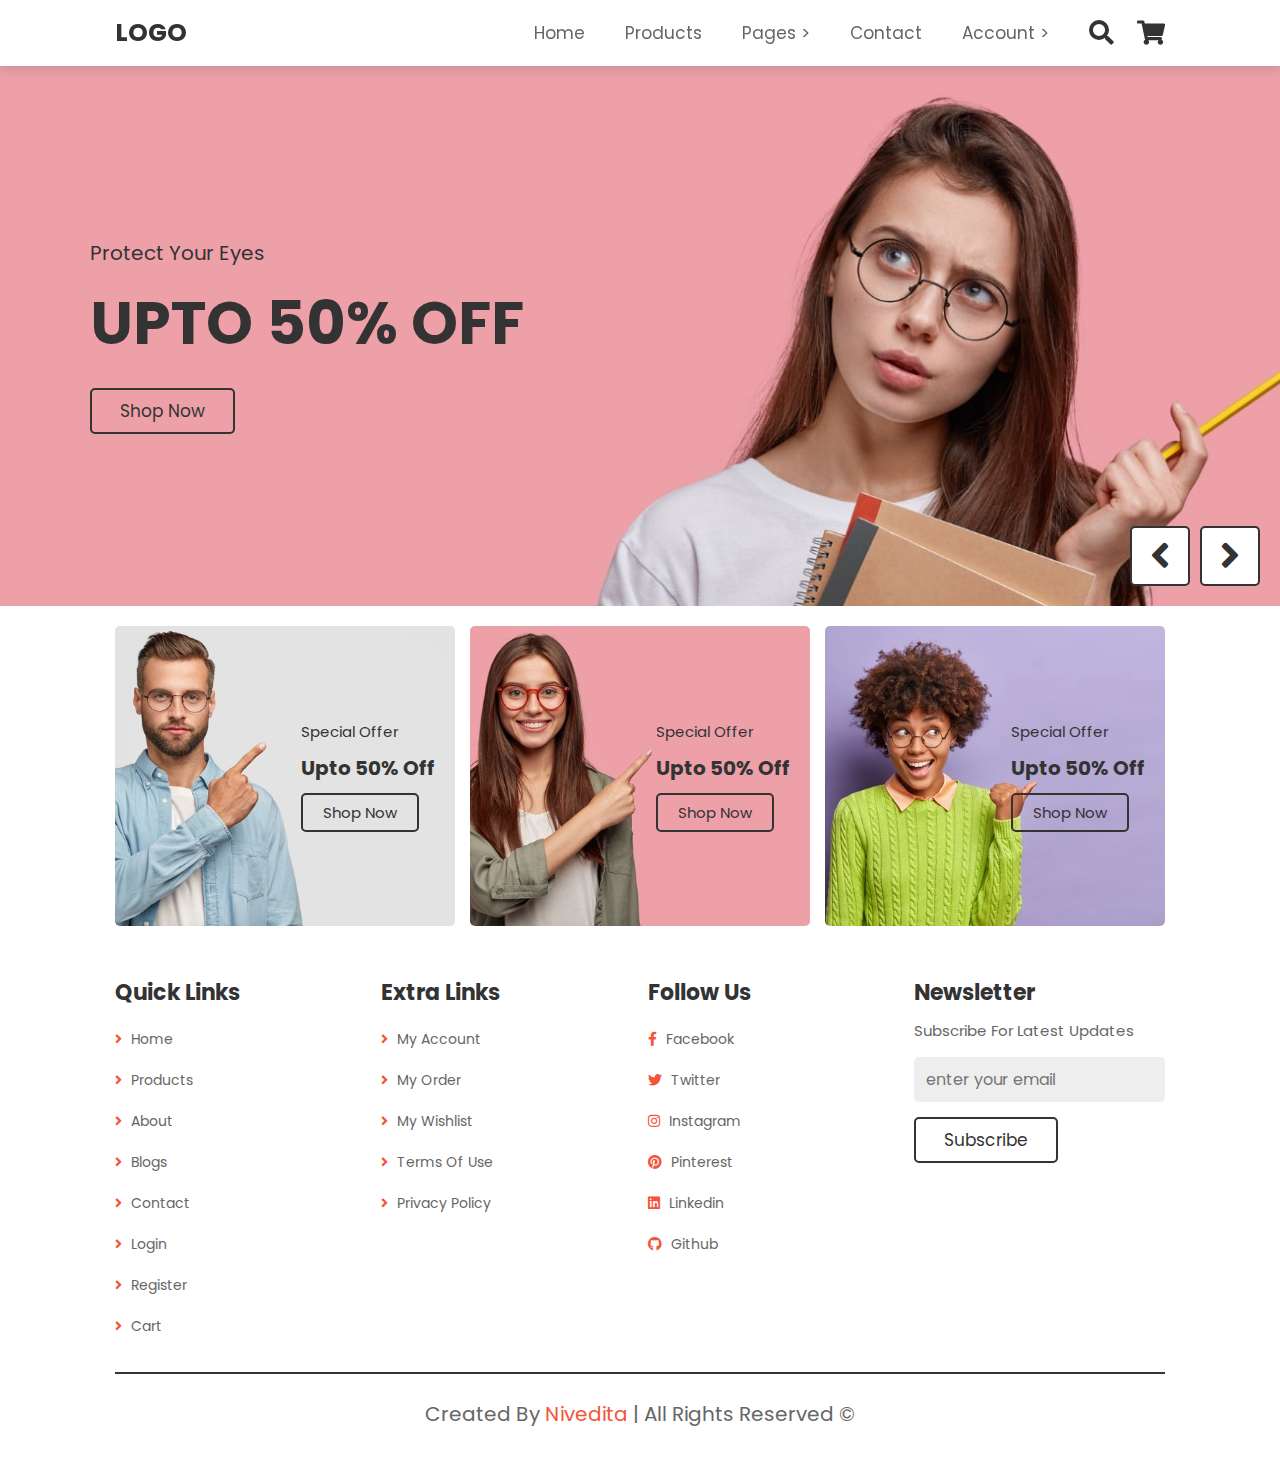
<file: index.html>
<!DOCTYPE html>
<html lang="en">
<head>
    <meta charset="UTF-8">
    <meta http-equiv="X-UA-Compatible" content="IE=edge">
    <meta name="viewport" content="width=device-width, initial-scale=1.0">
    <title>home</title>

    <!-- font awesome cdn link  -->
    <link rel="stylesheet" href="https://cdnjs.cloudflare.com/ajax/libs/font-awesome/5.15.4/css/all.min.css">

    <!-- custom css file link  -->
    <link rel="stylesheet" href="css/style.css">

    <!-- custom js file link  -->
    <script src="js/script.js" defer></script>

</head>
<body>

<!-- header section starts  -->

<header class="header">

    <a href="index.html" class="logo"> LOGO </a>

    <nav class="navbar">
        <ul>
            <li><a href="index.html">home</a></li>
            <li><a href="products.html">products</a></li>
            <li><a href="#">pages ></a>
                <ul>
                    <li><a href="about.html">about</a></li>
                    <li><a href="blogs.html">blogs</a></li>
                </ul>
            </li>
            <li><a href="contact.html">contact</a></li>
            <li><a href="#">account ></a>
                <ul>
                    <li><a href="login.html">login</a></li>
                    <li><a href="register.html">register</a></li>
                </ul>
            </li>
        </ul>
    </nav>

    <div class="icons">
        <div id="menu-btn" class="fas fa-bars"></div>
        <div id="search-btn" class="fas fa-search"></div>
        <a href="cart.html" class="fas fa-shopping-cart"></a>
    </div>

    <form action="" class="search-form">
        <input type="search" name="" placeholder="search here..." id="search-box">
        <label for="search-box" class="fas fa-search"></label>
    </form>

</header>

<!-- header section ends -->

<!-- home section starts      -->

<section class="home">

    <div class="slide active" style="background: url(images/home-bg-1.png) no-repeat;">
        <div class="content">
            <span>protect your eyes</span>
            <h3>upto 50% off</h3>
            <a href="#" class="btn">shop now</a>
        </div>
    </div>

    <div class="slide" style="background: url(images/home-bg-2.png) no-repeat;">
        <div class="content">
            <span>protect your eyes</span>
            <h3>upto 50% off</h3>
            <a href="#" class="btn">shop now</a>
        </div>
    </div>

    <div class="slide" style="background: url(images/home-bg-3.png) no-repeat;">
        <div class="content">
            <span>protect your eyes</span>
            <h3>upto 50% off</h3>
            <a href="#" class="btn">shop now</a>
        </div>
    </div>

    <div id="next-slide" onclick="next()" class="fas fa-angle-right"></div>
    <div id="prev-slide" onclick="prev()" class="fas fa-angle-left"></div>

</section>

<!-- home section ends     -->

<!-- banner section starts  -->

<section class="banner">

    <div class="box">
        <img src="images/banner-1.jpg" alt="">
        <div class="content">
            <span>special offer</span>
            <h3>upto 50% off</h3>
            <a href="#" class="btn">shop now</a>
        </div>
    </div>

    <div class="box">
        <img src="images/banner-2.jpg" alt="">
        <div class="content">
            <span>special offer</span>
            <h3>upto 50% off</h3>
            <a href="#" class="btn">shop now</a>
        </div>
    </div>

    <div class="box">
        <img src="images/banner-3.jpg" alt="">
        <div class="content">
            <span>special offer</span>
            <h3>upto 50% off</h3>
            <a href="#" class="btn">shop now</a>
        </div>
    </div>

</section>

<!-- banner section ends -->



<!-- footer section starts  -->

<section class="footer">

    <div class="box-container">

        <div class="box">
            <h3>quick links</h3>
            <a href="index.html"> <i class="fas fa-angle-right"></i> home</a>
            <a href="products.html"> <i class="fas fa-angle-right"></i> products</a>
            <a href="about.html"> <i class="fas fa-angle-right"></i> about</a>
            <a href="blogs.html"> <i class="fas fa-angle-right"></i> blogs</a>
            <a href="contact.html"> <i class="fas fa-angle-right"></i> contact</a>
            <a href="login.html"> <i class="fas fa-angle-right"></i> login</a>
            <a href="register.html"> <i class="fas fa-angle-right"></i> register</a>
            <a href="cart.html"> <i class="fas fa-angle-right"></i> cart</a>
        </div>

        <div class="box">
            <h3>extra links</h3>
            <a href="#"> <i class="fas fa-angle-right"></i> my account </a>
            <a href="#"> <i class="fas fa-angle-right"></i> my order </a>
            <a href="#"> <i class="fas fa-angle-right"></i> my wishlist </a>
            <a href="#"> <i class="fas fa-angle-right"></i> terms of use </a>
            <a href="#"> <i class="fas fa-angle-right"></i> privacy policy </a>
        </div>

        <div class="box">
            <h3>follow us</h3>
            <a href="#"> <i class="fab fa-facebook-f"></i> facebook </a>
            <a href="#"> <i class="fab fa-twitter"></i> twitter </a>
            <a href="#"> <i class="fab fa-instagram"></i> instagram </a>
            <a href="#"> <i class="fab fa-pinterest"></i> pinterest </a>
            <a href="#"> <i class="fab fa-linkedin"></i> linkedin </a>
            <a href="#"> <i class="fab fa-github"></i> github </a>
        </div>

        <div class="box">
            <h3>newsletter</h3>
            <p>subscribe for latest updates</p>
            <form action="">
                <input type="email" placeholder="enter your email">
                <input type="submit" value="subscribe" class="btn">
            </form>
        </div>

    </div>

    <div class="credit"> created by <span>Nivedita </span> | all rights reserved &copy;</div>

</section>

<!-- footer section ends -->

</body>
</html>
</file>
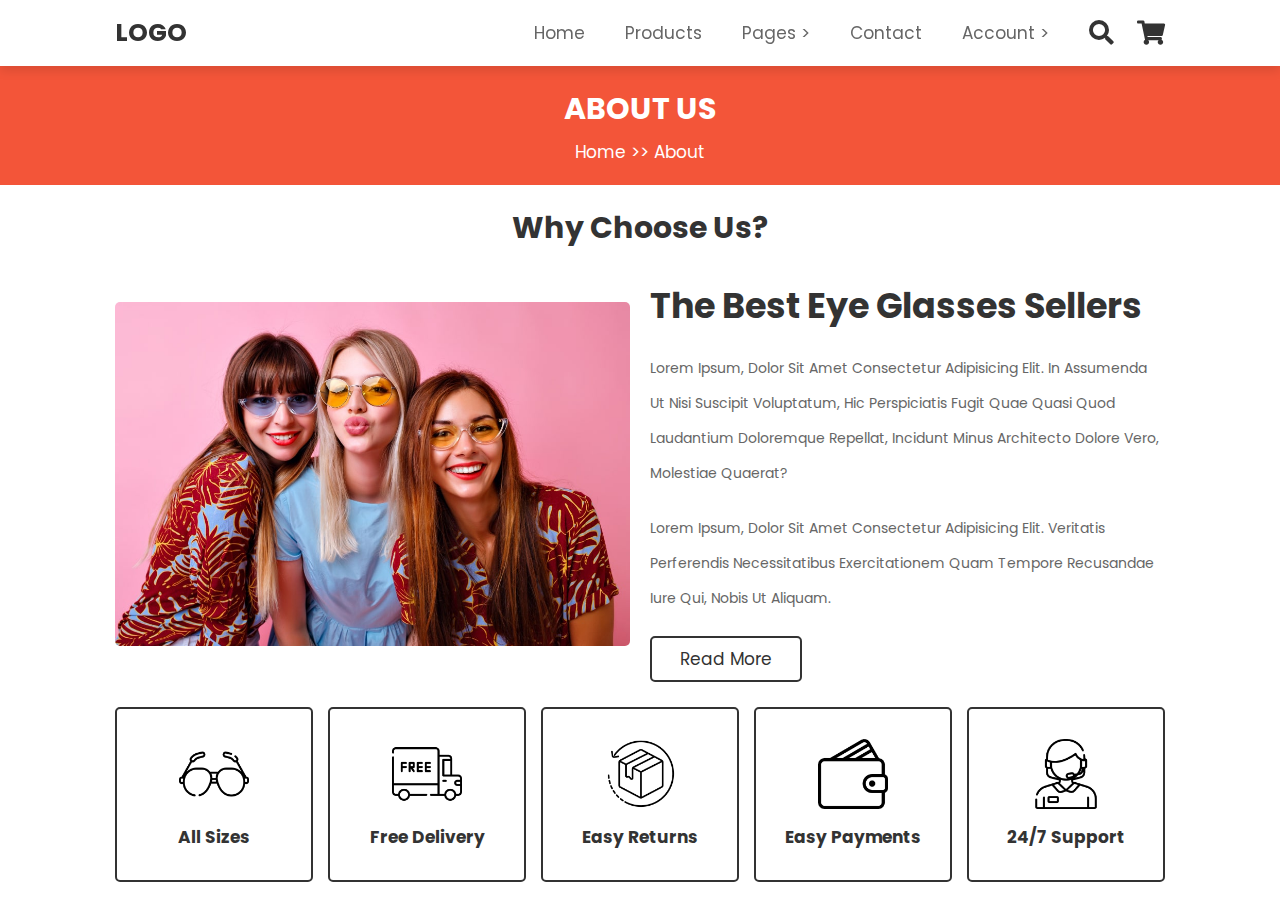
<file: about.html>
<!DOCTYPE html>
<html lang="en">
<head>
    <meta charset="UTF-8">
    <meta http-equiv="X-UA-Compatible" content="IE=edge">
    <meta name="viewport" content="width=device-width, initial-scale=1.0">
    <title>about</title>

    <!-- font awesome cdn link  -->
    <link rel="stylesheet" href="https://cdnjs.cloudflare.com/ajax/libs/font-awesome/5.15.4/css/all.min.css">

    <!-- custom css file link  -->
    <link rel="stylesheet" href="css/style.css">

    <!-- custom js file link  -->
    <script src="js/script.js" defer></script>

</head>
<body>

<!-- header section starts  -->

<header class="header">

    <a href="index.html" class="logo"> LOGO </a>

    <nav class="navbar">
        <ul>
            <li><a href="index.html">home</a></li>
            <li><a href="products.html">products</a></li>
            <li><a href="#">pages ></a>
                <ul>
                    <li><a href="about.html">about</a></li>
                    <li><a href="blogs.html">blogs</a></li>
                </ul>
            </li>
            <li><a href="contact.html">contact</a></li>
            <li><a href="#">account ></a>
                <ul>
                    <li><a href="login.html">login</a></li>
                    <li><a href="register.html">register</a></li>
                </ul>
            </li>
        </ul>
    </nav>

    <div class="icons">
        <div id="menu-btn" class="fas fa-bars"></div>
        <div id="search-btn" class="fas fa-search"></div>
        <a href="cart.html" class="fas fa-shopping-cart"></a>
    </div>

    <form action="" class="search-form">
        <input type="search" name="" placeholder="search here..." id="search-box">
        <label for="search-box" class="fas fa-search"></label>
    </form>

</header>

<!-- header section ends -->

<!-- header section  -->

<section class="heading">
    <h1>about us</h1>
    <p> <a href="index.html">home</a> >> about </p>
</section>

<!-- header section -->

<!-- about section starts  -->

<section class="about">

    <h1 class="title">why choose us?</h1>

    <div class="row">

        <div class="image">
            <img src="images/about-img.jpg" alt="">
        </div>

        <div class="content">
            <h3>the best eye glasses sellers</h3>
            <p>Lorem ipsum, dolor sit amet consectetur adipisicing elit. In assumenda ut nisi suscipit voluptatum, hic perspiciatis fugit quae quasi quod laudantium doloremque repellat, incidunt minus architecto dolore vero, molestiae quaerat?</p>
            <p>Lorem ipsum, dolor sit amet consectetur adipisicing elit. Veritatis perferendis necessitatibus exercitationem quam tempore recusandae iure qui, nobis ut aliquam.</p>
            <a href="#" class="btn">read more</a>
        </div>
        
    </div>

    <div class="icons-container">

        <div class="icons">
            <img src="images/icon-1.png" alt="">
            <h3>all sizes</h3>
        </div>

        <div class="icons">
            <img src="images/icon-2.png" alt="">
            <h3>free delivery</h3>
        </div>

        <div class="icons">
            <img src="images/icon-3.png" alt="">
            <h3>easy returns</h3>
        </div>

        <div class="icons">
            <img src="images/icon-4.png" alt="">
            <h3>easy payments</h3>
        </div>

        <div class="icons">
            <img src="images/icon-5.png" alt="">
            <h3>24/7 support</h3>
        </div>

    </div>

</section>

<!-- about section ends -->
</file>
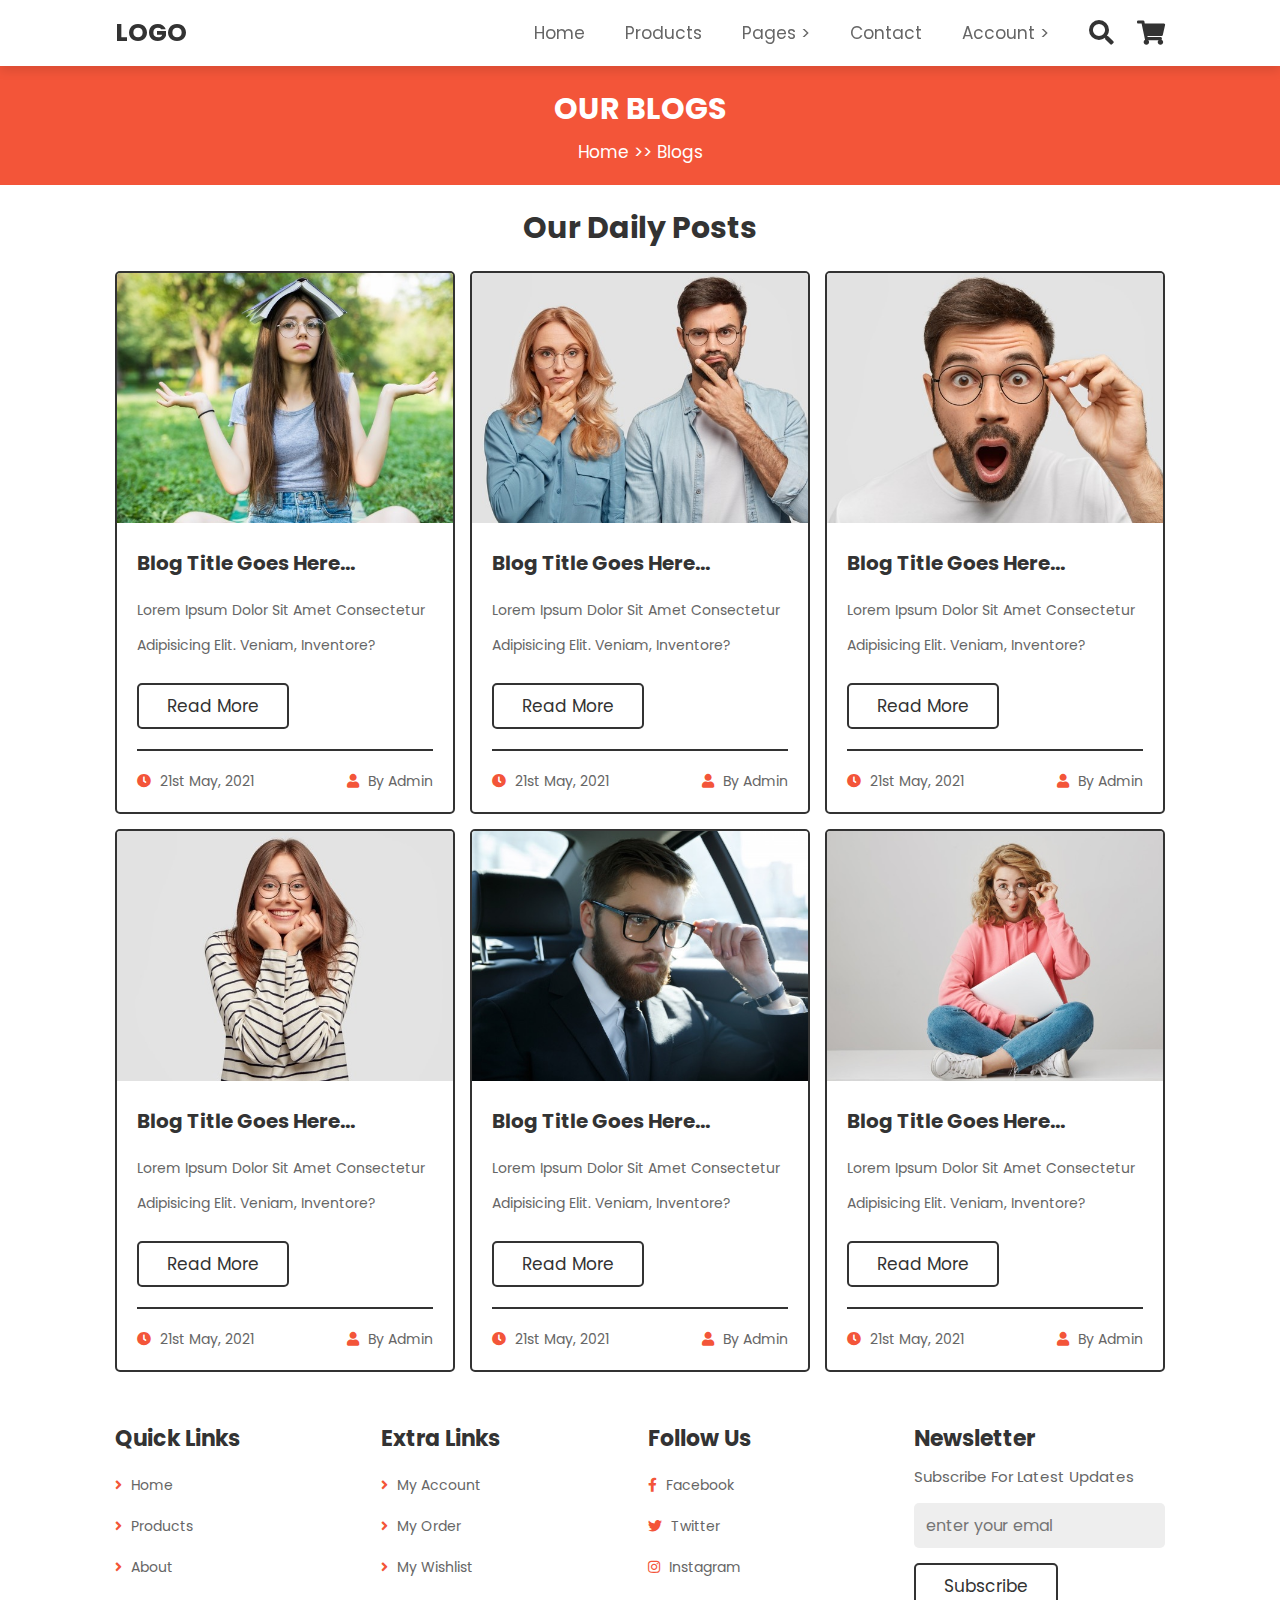
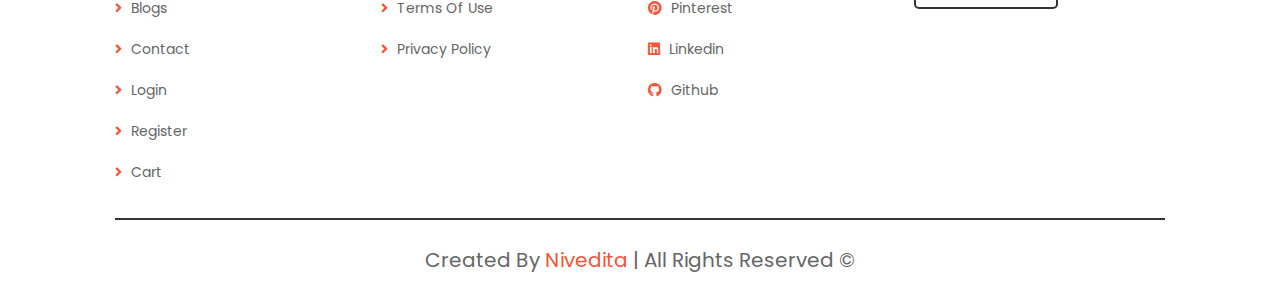
<file: blogs.html>
<!DOCTYPE html>
<html lang="en">
<head>
    <meta charset="UTF-8">
    <meta http-equiv="X-UA-Compatible" content="IE=edge">
    <meta name="viewport" content="width=device-width, initial-scale=1.0">
    <title>blogs</title>

    <!-- font awesome cdn link  -->
    <link rel="stylesheet" href="https://cdnjs.cloudflare.com/ajax/libs/font-awesome/5.15.4/css/all.min.css">

    <!-- custom css file link  -->
    <link rel="stylesheet" href="css/style.css">

    <!-- custom js file link  -->
    <script src="js/script.js" defer></script>

</head>
<body>

<!-- header section starts  -->

<header class="header">

    <a href="index.html" class="logo"> LOGO </a>

    <nav class="navbar">
        <ul>
            <li><a href="index.html">home</a></li>
            <li><a href="products.html">products</a></li>
            <li><a href="#">pages ></a>
                <ul>
                    <li><a href="about.html">about</a></li>
                    <li><a href="blogs.html">blogs</a></li>
                </ul>
            </li>
            <li><a href="contact.html">contact</a></li>
            <li><a href="#">account ></a>
                <ul>
                    <li><a href="login.html">login</a></li>
                    <li><a href="register.html">register</a></li>
                </ul>
            </li>
        </ul>
    </nav>

    <div class="icons">
        <div id="menu-btn" class="fas fa-bars"></div>
        <div id="search-btn" class="fas fa-search"></div>
        <a href="cart.html" class="fas fa-shopping-cart"></a>
    </div>

    <form action="" class="search-form">
        <input type="search" name="" placeholder="search here..." id="search-box">
        <label for="search-box" class="fas fa-search"></label>
    </form>

</header>

<!-- header section ends -->

<!-- header section  -->

<section class="heading">
    <h1>our blogs</h1>
    <p> <a href="index.html">home</a> >> blogs </p>
</section>

<!-- header section -->

<!-- blogs section starts  -->

<section class="blogs">

    <h1 class="title">our daily posts</h1>

    <div class="box-container">

        <div class="box">
            <div class="image">
                <img src="images/blog-1.jpg" alt="">
            </div>
            <div class="content">
                <h3>blog title goes here...</h3>
                <p>Lorem ipsum dolor sit amet consectetur adipisicing elit. Veniam, inventore?</p>
                <a href="#" class="btn">read more</a>
                <div class="icons">
                    <a href="#"> <i class="fas fa-clock"></i> 21st may, 2021 </a>
                    <a href="#"> <i class="fas fa-user"></i> by admin </a>
                </div>
            </div>
        </div>
    
        <div class="box">
            <div class="image">
                <img src="images/blog-2.jpg" alt="">
            </div>
            <div class="content">
                <h3>blog title goes here...</h3>
                <p>Lorem ipsum dolor sit amet consectetur adipisicing elit. Veniam, inventore?</p>
                <a href="#" class="btn">read more</a>
                <div class="icons">
                    <a href="#"> <i class="fas fa-clock"></i> 21st may, 2021 </a>
                    <a href="#"> <i class="fas fa-user"></i> by admin </a>
                </div>
            </div>
        </div>
    
        <div class="box">
            <div class="image">
                <img src="images/blog-3.jpg" alt="">
            </div>
            <div class="content">
                <h3>blog title goes here...</h3>
                <p>Lorem ipsum dolor sit amet consectetur adipisicing elit. Veniam, inventore?</p>
                <a href="#" class="btn">read more</a>
                <div class="icons">
                    <a href="#"> <i class="fas fa-clock"></i> 21st may, 2021 </a>
                    <a href="#"> <i class="fas fa-user"></i> by admin </a>
                </div>
            </div>
        </div>
    
        <div class="box">
            <div class="image">
                <img src="images/blog-4.jpg" alt="">
            </div>
            <div class="content">
                <h3>blog title goes here...</h3>
                <p>Lorem ipsum dolor sit amet consectetur adipisicing elit. Veniam, inventore?</p>
                <a href="#" class="btn">read more</a>
                <div class="icons">
                    <a href="#"> <i class="fas fa-clock"></i> 21st may, 2021 </a>
                    <a href="#"> <i class="fas fa-user"></i> by admin </a>
                </div>
            </div>
        </div>
    
        <div class="box">
            <div class="image">
                <img src="images/blog-5.jpg" alt="">
            </div>
            <div class="content">
                <h3>blog title goes here...</h3>
                <p>Lorem ipsum dolor sit amet consectetur adipisicing elit. Veniam, inventore?</p>
                <a href="#" class="btn">read more</a>
                <div class="icons">
                    <a href="#"> <i class="fas fa-clock"></i> 21st may, 2021 </a>
                    <a href="#"> <i class="fas fa-user"></i> by admin </a>
                </div>
            </div>
        </div>
    
        <div class="box">
            <div class="image">
                <img src="images/blog-6.jpg" alt="">
            </div>
            <div class="content">
                <h3>blog title goes here...</h3>
                <p>Lorem ipsum dolor sit amet consectetur adipisicing elit. Veniam, inventore?</p>
                <a href="#" class="btn">read more</a>
                <div class="icons">
                    <a href="#"> <i class="fas fa-clock"></i> 21st may, 2021 </a>
                    <a href="#"> <i class="fas fa-user"></i> by admin </a>
                </div>
            </div>
        </div>

    </div>

</section>

<!-- blogs section ends -->












<!-- footer section starts  -->

<section class="footer">

    <div class="box-container">

        <div class="box">
            <h3>quick links</h3>
            <a href="index.html"> <i class="fas fa-angle-right"></i> home</a>
            <a href="products.html"> <i class="fas fa-angle-right"></i> products</a>
            <a href="about.html"> <i class="fas fa-angle-right"></i> about</a>
            <a href="blogs.html"> <i class="fas fa-angle-right"></i> blogs</a>
            <a href="contact.html"> <i class="fas fa-angle-right"></i> contact</a>
            <a href="login.html"> <i class="fas fa-angle-right"></i> login</a>
            <a href="register.html"> <i class="fas fa-angle-right"></i> register</a>
            <a href="cart.html"> <i class="fas fa-angle-right"></i> cart</a>
        </div>

        <div class="box">
            <h3>extra links</h3>
            <a href="#"> <i class="fas fa-angle-right"></i> my account </a>
            <a href="#"> <i class="fas fa-angle-right"></i> my order </a>
            <a href="#"> <i class="fas fa-angle-right"></i> my wishlist </a>
            <a href="#"> <i class="fas fa-angle-right"></i> terms of use </a>
            <a href="#"> <i class="fas fa-angle-right"></i> privacy policy </a>
        </div>

        <div class="box">
            <h3>follow us</h3>
            <a href="#"> <i class="fab fa-facebook-f"></i> facebook </a>
            <a href="#"> <i class="fab fa-twitter"></i> twitter </a>
            <a href="#"> <i class="fab fa-instagram"></i> instagram </a>
            <a href="#"> <i class="fab fa-pinterest"></i> pinterest </a>
            <a href="#"> <i class="fab fa-linkedin"></i> linkedin </a>
            <a href="#"> <i class="fab fa-github"></i> github </a>
        </div>

        <div class="box">
            <h3>newsletter</h3>
            <p>subscribe for latest updates</p>
            <form action="">
                <input type="email" placeholder="enter your emal">
                <input type="submit" value="subscribe" class="btn">
            </form>
        </div>

    </div>

    <div class="credit"> created by <span>Nivedita </span> | all rights reserved &copy;</div>

</section>

<!-- footer section ends -->

</body>
</html>
</file>
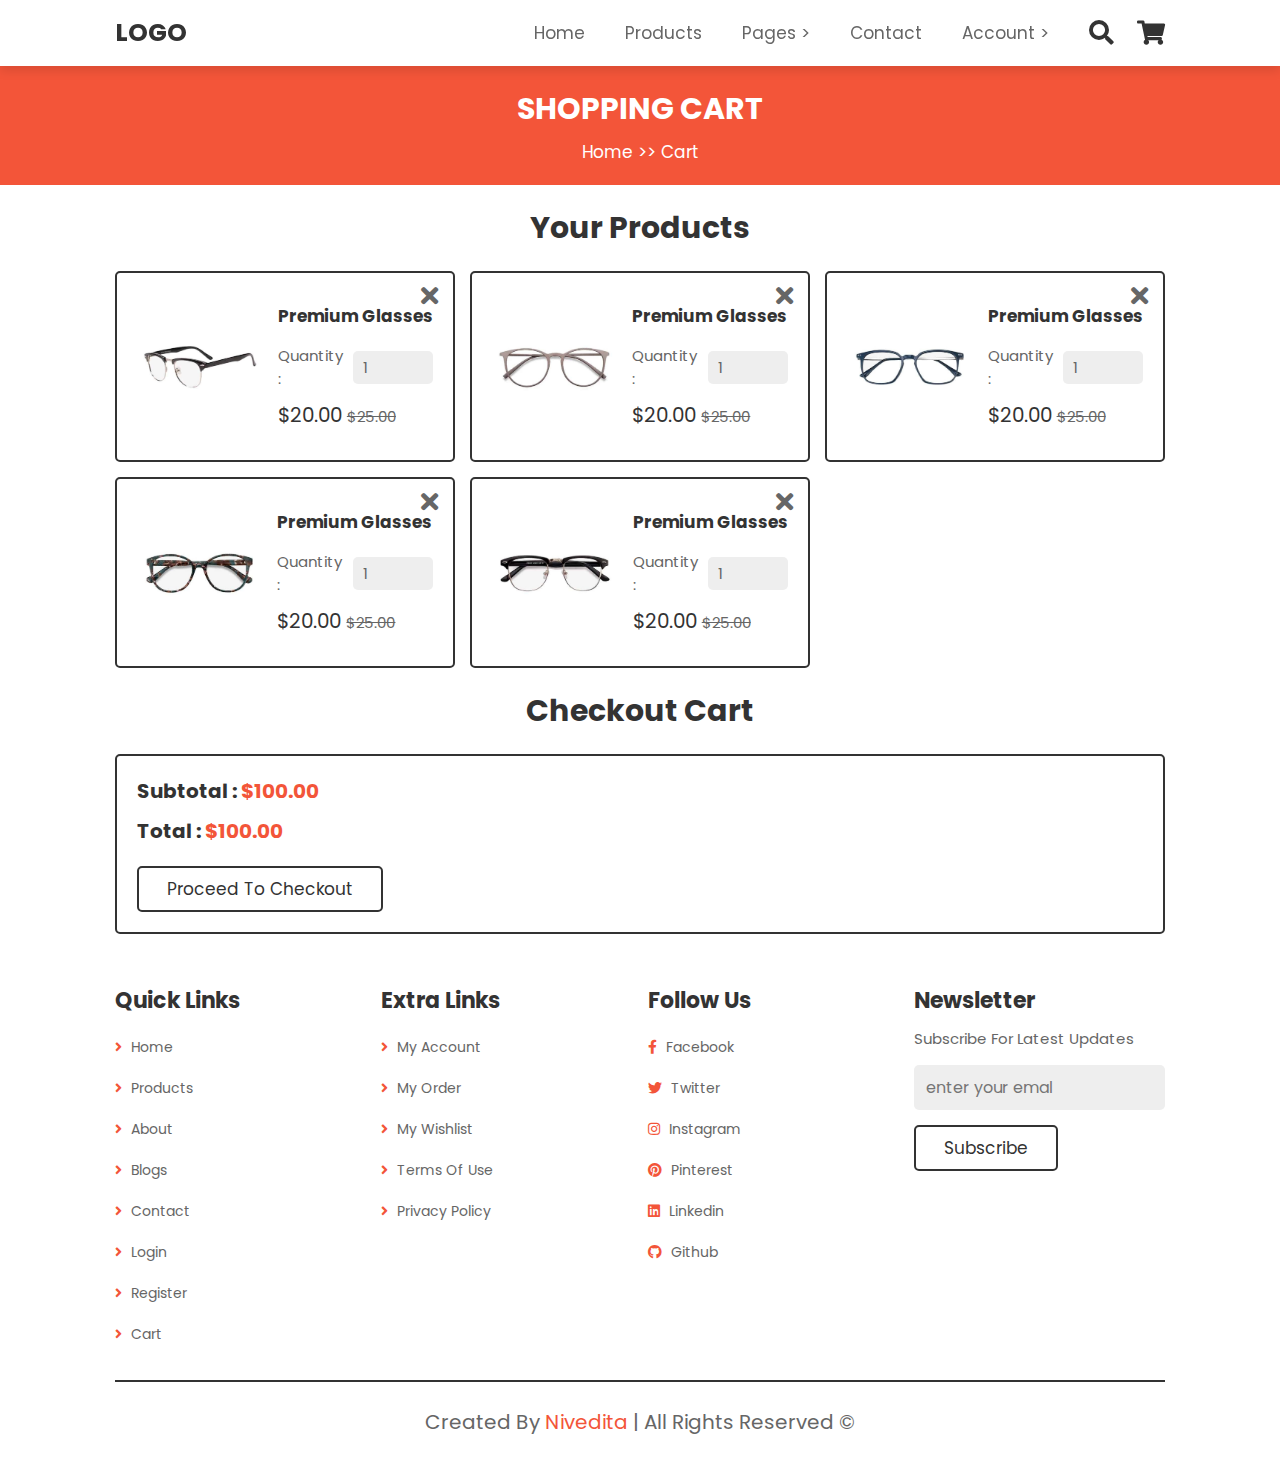
<file: cart.html>
<!DOCTYPE html>
<html lang="en">
<head>
    <meta charset="UTF-8">
    <meta http-equiv="X-UA-Compatible" content="IE=edge">
    <meta name="viewport" content="width=device-width, initial-scale=1.0">
    <title>cart</title>

    <!-- font awesome cdn link  -->
    <link rel="stylesheet" href="https://cdnjs.cloudflare.com/ajax/libs/font-awesome/5.15.4/css/all.min.css">

    <!-- custom css file link  -->
    <link rel="stylesheet" href="css/style.css">

    <!-- custom js file link  -->
    <script src="js/script.js" defer></script>

</head>
<body>

<!-- header section starts  -->

<header class="header">

    <a href="index.html" class="logo"> LOGO </a>

    <nav class="navbar">
        <ul>
            <li><a href="index.html">home</a></li>
            <li><a href="products.html">products</a></li>
            <li><a href="#">pages ></a>
                <ul>
                    <li><a href="about.html">about</a></li>
                    <li><a href="blogs.html">blogs</a></li>
                </ul>
            </li>
            <li><a href="contact.html">contact</a></li>
            <li><a href="#">account ></a>
                <ul>
                    <li><a href="login.html">login</a></li>
                    <li><a href="register.html">register</a></li>
                </ul>
            </li>
        </ul>
    </nav>

    <div class="icons">
        <div id="menu-btn" class="fas fa-bars"></div>
        <div id="search-btn" class="fas fa-search"></div>
        <a href="cart.html" class="fas fa-shopping-cart"></a>
    </div>

    <form action="" class="search-form">
        <input type="search" name="" placeholder="search here..." id="search-box">
        <label for="search-box" class="fas fa-search"></label>
    </form>

</header>

<!-- header section ends -->

<!-- header section  -->

<section class="heading">
    <h1>shopping cart</h1>
    <p> <a href="index.html">home</a> >> cart </p>
</section>

<!-- header section -->

<!-- cart section starts  -->

<section class="shopping-cart">

    <h1 class="title"> your products </h1>

    <div class="box-container">

        <div class="box">
            <i class="fas fa-times"></i>
            <img src="images/cart-item-1.png" alt="">
            <div class="content">
                <h3>premium glasses</h3>
                <form action="">
                    <span>quantity :</span>
                    <input type="number" name="" value="1" id="">
                </form>
                <div class="price"> $20.00 <span>$25.00</span> </div>
            </div>
        </div>

        <div class="box">
            <i class="fas fa-times"></i>
            <img src="images/cart-item-2.png" alt="">
            <div class="content">
                <h3>premium glasses</h3>
                <form action="">
                    <span>quantity :</span>
                    <input type="number" name="" value="1" id="">
                </form>
                <div class="price"> $20.00 <span>$25.00</span> </div>
            </div>
        </div>

        <div class="box">
            <i class="fas fa-times"></i>
            <img src="images/cart-item-3.png" alt="">
            <div class="content">
                <h3>premium glasses</h3>
                <form action="">
                    <span>quantity :</span>
                    <input type="number" name="" value="1" id="">
                </form>
                <div class="price"> $20.00 <span>$25.00</span> </div>
            </div>
        </div>

        <div class="box">
            <i class="fas fa-times"></i>
            <img src="images/cart-item-4.png" alt="">
            <div class="content">
                <h3>premium glasses</h3>
                <form action="">
                    <span>quantity :</span>
                    <input type="number" name="" value="1" id="">
                </form>
                <div class="price"> $20.00 <span>$25.00</span> </div>
            </div>
        </div>

        <div class="box">
            <i class="fas fa-times"></i>
            <img src="images/cart-item-5.png" alt="">
            <div class="content">
                <h3>premium glasses</h3>
                <form action="">
                    <span>quantity :</span>
                    <input type="number" name="" value="1" id="">
                </form>
                <div class="price"> $20.00 <span>$25.00</span> </div>
            </div>
        </div>

    </div>

    <h1 class="title">checkout cart</h1>

    <div class="cart-total">
        <h3>subtotal : <span>$100.00</span></h3>
        <h3>total : <span>$100.00</span></h3>
        <a href="#" class="btn">proceed to checkout</a>
    </div>

</section>

<!-- cart section end -->











<!-- footer section starts  -->

<section class="footer">

    <div class="box-container">

        <div class="box">
            <h3>quick links</h3>
            <a href="index.html"> <i class="fas fa-angle-right"></i> home</a>
            <a href="products.html"> <i class="fas fa-angle-right"></i> products</a>
            <a href="about.html"> <i class="fas fa-angle-right"></i> about</a>
            <a href="blogs.html"> <i class="fas fa-angle-right"></i> blogs</a>
            <a href="contact.html"> <i class="fas fa-angle-right"></i> contact</a>
            <a href="login.html"> <i class="fas fa-angle-right"></i> login</a>
            <a href="register.html"> <i class="fas fa-angle-right"></i> register</a>
            <a href="cart.html"> <i class="fas fa-angle-right"></i> cart</a>
        </div>

        <div class="box">
            <h3>extra links</h3>
            <a href="#"> <i class="fas fa-angle-right"></i> my account </a>
            <a href="#"> <i class="fas fa-angle-right"></i> my order </a>
            <a href="#"> <i class="fas fa-angle-right"></i> my wishlist </a>
            <a href="#"> <i class="fas fa-angle-right"></i> terms of use </a>
            <a href="#"> <i class="fas fa-angle-right"></i> privacy policy </a>
        </div>

        <div class="box">
            <h3>follow us</h3>
            <a href="#"> <i class="fab fa-facebook-f"></i> facebook </a>
            <a href="#"> <i class="fab fa-twitter"></i> twitter </a>
            <a href="#"> <i class="fab fa-instagram"></i> instagram </a>
            <a href="#"> <i class="fab fa-pinterest"></i> pinterest </a>
            <a href="#"> <i class="fab fa-linkedin"></i> linkedin </a>
            <a href="#"> <i class="fab fa-github"></i> github </a>
        </div>

        <div class="box">
            <h3>newsletter</h3>
            <p>subscribe for latest updates</p>
            <form action="">
                <input type="email" placeholder="enter your emal">
                <input type="submit" value="subscribe" class="btn">
            </form>
        </div>

    </div>

    <div class="credit"> created by <span>Nivedita </span> | all rights reserved &copy;</div>

</section>

<!-- footer section ends -->

</body>
</html>
</file>
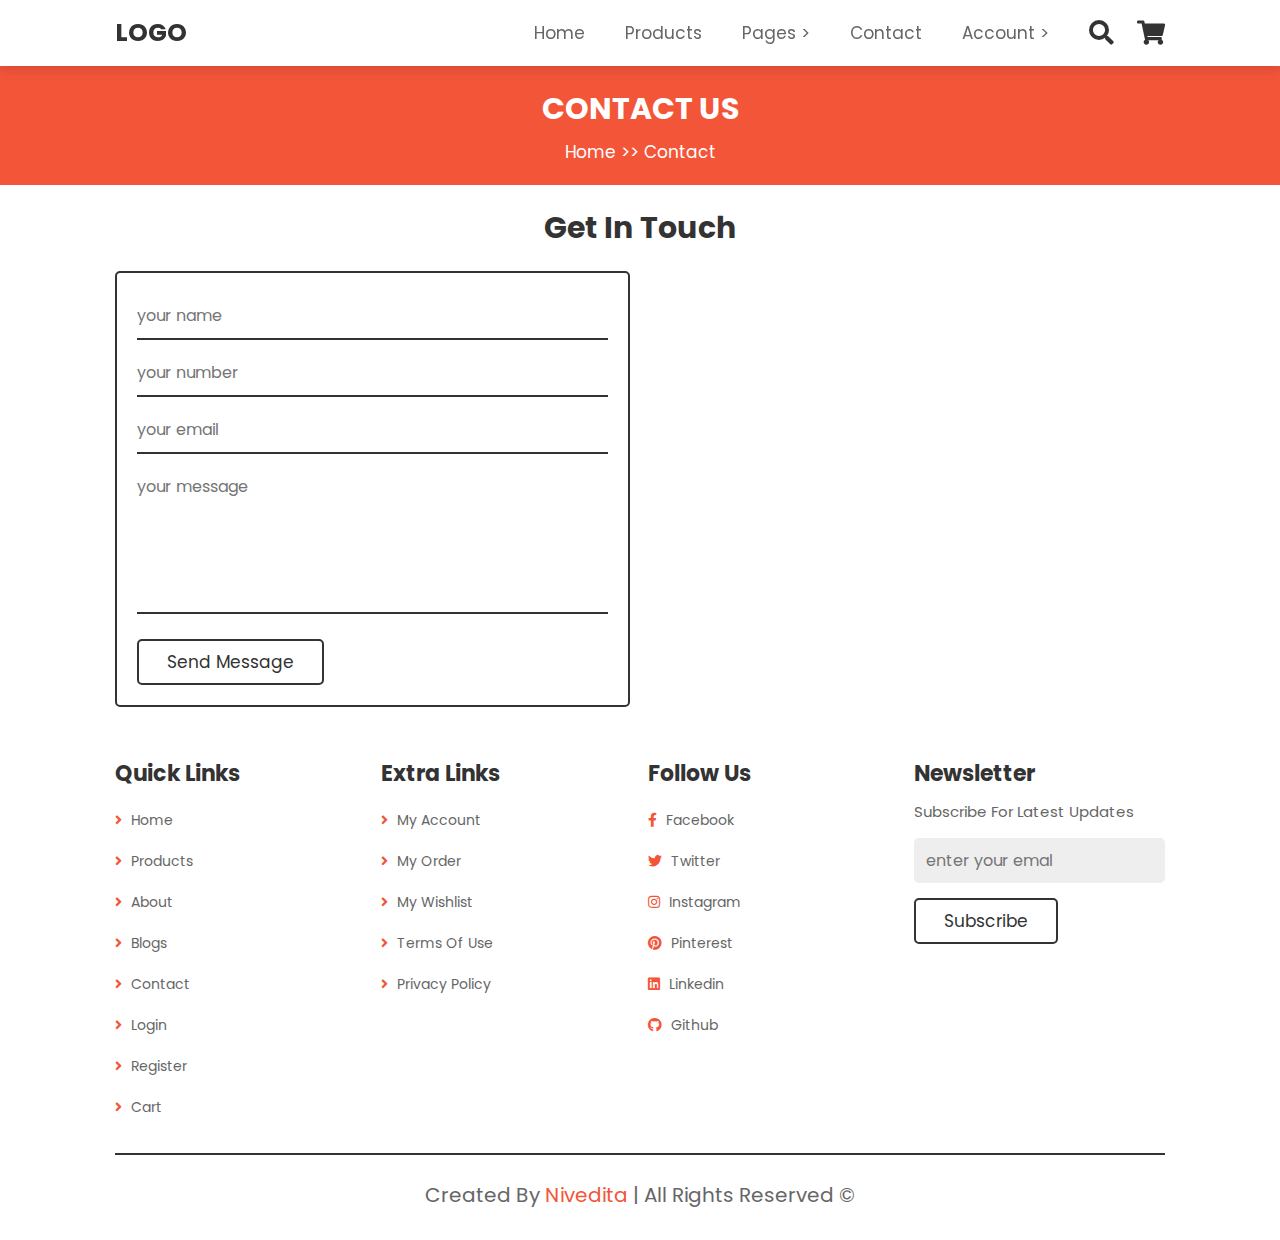
<file: contact.html>
<!DOCTYPE html>
<html lang="en">
<head>
    <meta charset="UTF-8">
    <meta http-equiv="X-UA-Compatible" content="IE=edge">
    <meta name="viewport" content="width=device-width, initial-scale=1.0">
    <title>contact</title>

    <!-- font awesome cdn link  -->
    <link rel="stylesheet" href="https://cdnjs.cloudflare.com/ajax/libs/font-awesome/5.15.4/css/all.min.css">

    <!-- custom css file link  -->
    <link rel="stylesheet" href="css/style.css">

    <!-- custom js file link  -->
    <script src="js/script.js" defer></script>

</head>
<body>

<!-- header section starts  -->

<header class="header">

    <a href="index.html" class="logo"> LOGO </a>

    <nav class="navbar">
        <ul>
            <li><a href="index.html">home</a></li>
            <li><a href="products.html">products</a></li>
            <li><a href="#">pages ></a>
                <ul>
                    <li><a href="about.html">about</a></li>
                    <li><a href="blogs.html">blogs</a></li>
                </ul>
            </li>
            <li><a href="contact.html">contact</a></li>
            <li><a href="#">account ></a>
                <ul>
                    <li><a href="login.html">login</a></li>
                    <li><a href="register.html">register</a></li>
                </ul>
            </li>
        </ul>
    </nav>

    <div class="icons">
        <div id="menu-btn" class="fas fa-bars"></div>
        <div id="search-btn" class="fas fa-search"></div>
        <a href="cart.html" class="fas fa-shopping-cart"></a>
    </div>

    <form action="" class="search-form">
        <input type="search" name="" placeholder="search here..." id="search-box">
        <label for="search-box" class="fas fa-search"></label>
    </form>

</header>

<!-- header section ends -->

<!-- header section  -->

<section class="heading">
    <h1>contact us</h1>
    <p> <a href="index.html">home</a> >> contact </p>
</section>

<!-- header section -->

<!-- contact section starts  -->

<section class="contact">

    <h1 class="title"> get in touch </h1>

    <div class="row">

        <form action="">
            <input type="text" placeholder="your name" class="box">
            <input type="number" placeholder="your number" class="box">
            <input type="email" placeholder="your email" class="box">
            <textarea name="" placeholder="your message" id="" cols="30" rows="10"></textarea>
            <input type="submit" value="send message" class="btn">
        </form>

        <iframe class="map" src="https://www.google.com/maps/embed?pb=!1m18!1m12!1m3!1d15076.89592087332!2d72.8319697277345!3d19.14167056419224!2m3!1f0!2f0!3f0!3m2!1i1024!2i768!4f13.1!3m3!1m2!1s0x3be7b63aceef0c69%3A0x2aa80cf2287dfa3b!2sJogeshwari%20West%2C%20Mumbai%2C%20Maharashtra%20400047!5e0!3m2!1sen!2sin!4v1636210664473!5m2!1sen!2sin" allowfullscreen="" loading="lazy"></iframe>

    </div>

</section>

<!-- contact section ends -->











<!-- footer section starts  -->

<section class="footer">

    <div class="box-container">

        <div class="box">
            <h3>quick links</h3>
            <a href="index.html"> <i class="fas fa-angle-right"></i> home</a>
            <a href="products.html"> <i class="fas fa-angle-right"></i> products</a>
            <a href="about.html"> <i class="fas fa-angle-right"></i> about</a>
            <a href="blogs.html"> <i class="fas fa-angle-right"></i> blogs</a>
            <a href="contact.html"> <i class="fas fa-angle-right"></i> contact</a>
            <a href="login.html"> <i class="fas fa-angle-right"></i> login</a>
            <a href="register.html"> <i class="fas fa-angle-right"></i> register</a>
            <a href="cart.html"> <i class="fas fa-angle-right"></i> cart</a>
        </div>

        <div class="box">
            <h3>extra links</h3>
            <a href="#"> <i class="fas fa-angle-right"></i> my account </a>
            <a href="#"> <i class="fas fa-angle-right"></i> my order </a>
            <a href="#"> <i class="fas fa-angle-right"></i> my wishlist </a>
            <a href="#"> <i class="fas fa-angle-right"></i> terms of use </a>
            <a href="#"> <i class="fas fa-angle-right"></i> privacy policy </a>
        </div>

        <div class="box">
            <h3>follow us</h3>
            <a href="#"> <i class="fab fa-facebook-f"></i> facebook </a>
            <a href="#"> <i class="fab fa-twitter"></i> twitter </a>
            <a href="#"> <i class="fab fa-instagram"></i> instagram </a>
            <a href="#"> <i class="fab fa-pinterest"></i> pinterest </a>
            <a href="#"> <i class="fab fa-linkedin"></i> linkedin </a>
            <a href="#"> <i class="fab fa-github"></i> github </a>
        </div>

        <div class="box">
            <h3>newsletter</h3>
            <p>subscribe for latest updates</p>
            <form action="">
                <input type="email" placeholder="enter your emal">
                <input type="submit" value="subscribe" class="btn">
            </form>
        </div>

    </div>

    <div class="credit"> created by <span>Nivedita </span> | all rights reserved &copy;</div>

</section>

<!-- footer section ends -->

</body>
</html>
</file>
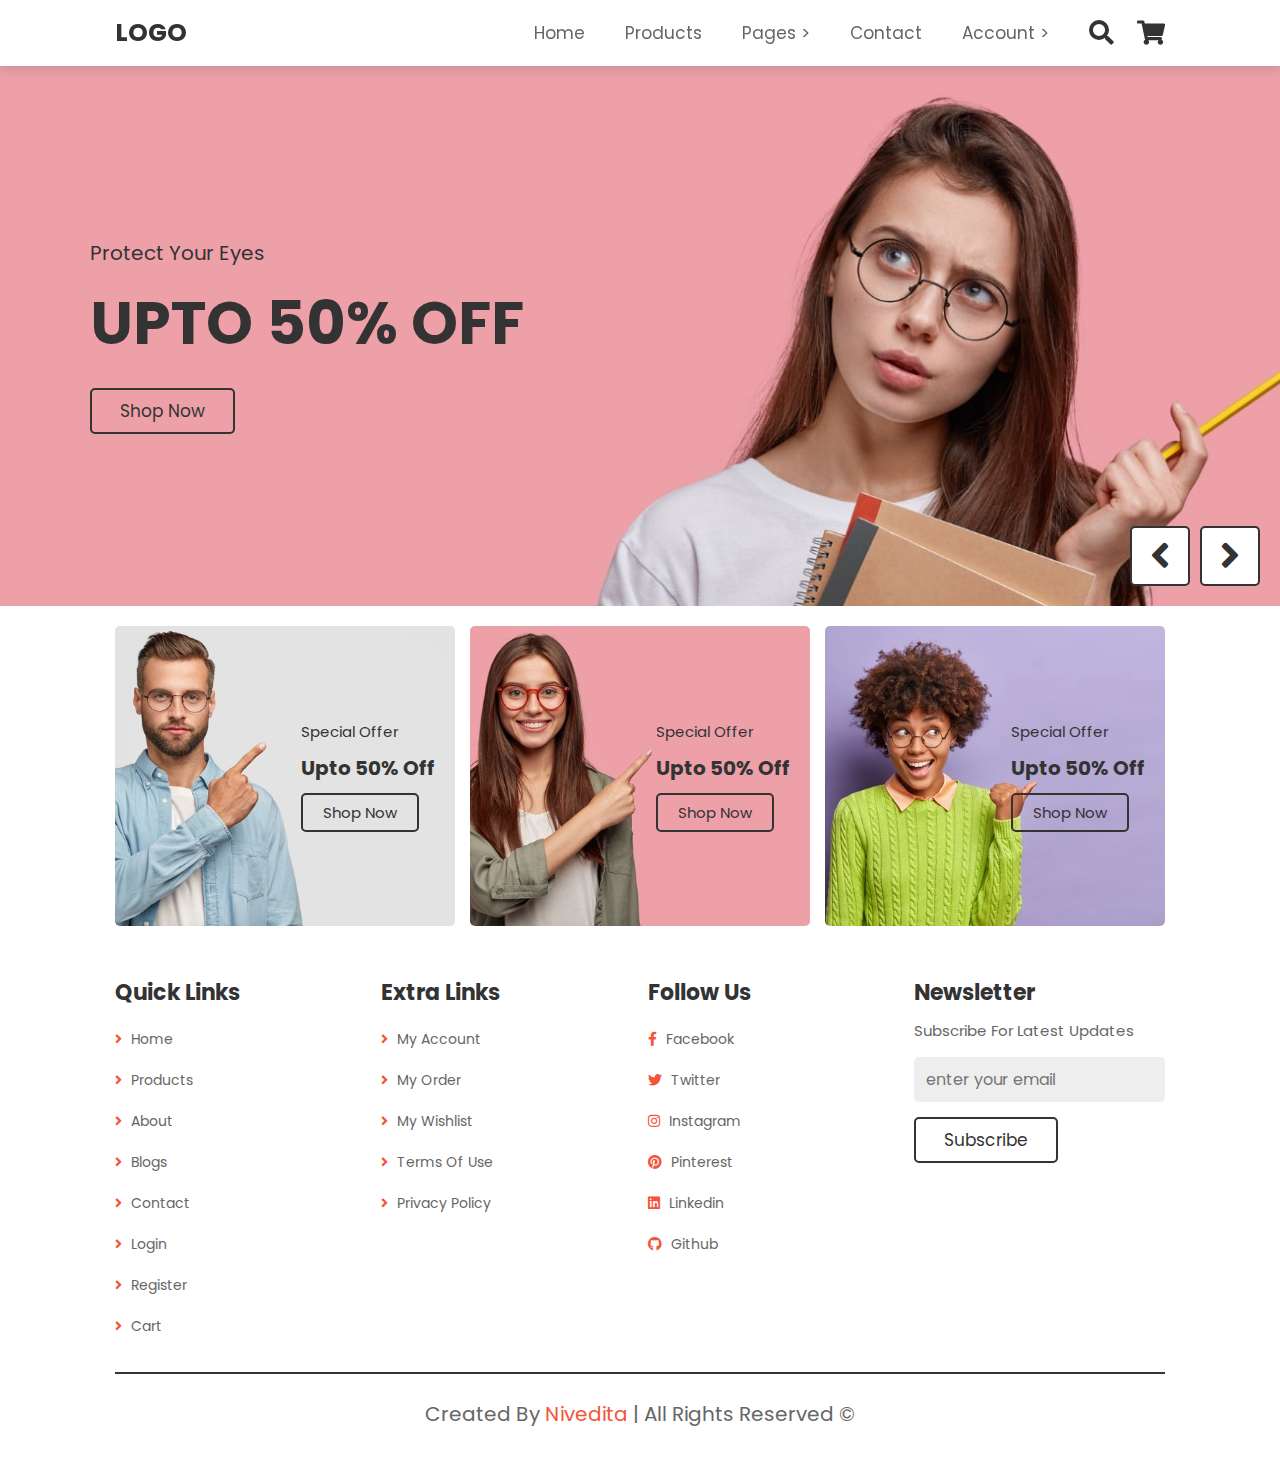
<file: home.html>
<!DOCTYPE html>
<html lang="en">
<head>
    <meta charset="UTF-8">
    <meta http-equiv="X-UA-Compatible" content="IE=edge">
    <meta name="viewport" content="width=device-width, initial-scale=1.0">
    <title>home</title>

    <!-- font awesome cdn link  -->
    <link rel="stylesheet" href="https://cdnjs.cloudflare.com/ajax/libs/font-awesome/5.15.4/css/all.min.css">

    <!-- custom css file link  -->
    <link rel="stylesheet" href="css/style.css">

    <!-- custom js file link  -->
    <script src="js/script.js" defer></script>

</head>
<body>

<!-- header section starts  -->

<header class="header">

    <a href="home.html" class="logo"> LOGO </a>

    <nav class="navbar">
        <ul>
            <li><a href="home.html">home</a></li>
            <li><a href="products.html">products</a></li>
            <li><a href="#">pages ></a>
                <ul>
                    <li><a href="about.html">about</a></li>
                    <li><a href="blogs.html">blogs</a></li>
                </ul>
            </li>
            <li><a href="contact.html">contact</a></li>
            <li><a href="#">account ></a>
                <ul>
                    <li><a href="login.html">login</a></li>
                    <li><a href="register.html">register</a></li>
                </ul>
            </li>
        </ul>
    </nav>

    <div class="icons">
        <div id="menu-btn" class="fas fa-bars"></div>
        <div id="search-btn" class="fas fa-search"></div>
        <a href="cart.html" class="fas fa-shopping-cart"></a>
    </div>

    <form action="" class="search-form">
        <input type="search" name="" placeholder="search here..." id="search-box">
        <label for="search-box" class="fas fa-search"></label>
    </form>

</header>

<!-- header section ends -->

<!-- home section starts      -->

<section class="home">

    <div class="slide active" style="background: url(images/home-bg-1.png) no-repeat;">
        <div class="content">
            <span>protect your eyes</span>
            <h3>upto 50% off</h3>
            <a href="#" class="btn">shop now</a>
        </div>
    </div>

    <div class="slide" style="background: url(images/home-bg-2.png) no-repeat;">
        <div class="content">
            <span>protect your eyes</span>
            <h3>upto 50% off</h3>
            <a href="#" class="btn">shop now</a>
        </div>
    </div>

    <div class="slide" style="background: url(images/home-bg-3.png) no-repeat;">
        <div class="content">
            <span>protect your eyes</span>
            <h3>upto 50% off</h3>
            <a href="#" class="btn">shop now</a>
        </div>
    </div>

    <div id="next-slide" onclick="next()" class="fas fa-angle-right"></div>
    <div id="prev-slide" onclick="prev()" class="fas fa-angle-left"></div>

</section>

<!-- home section ends     -->

<!-- banner section starts  -->

<section class="banner">

    <div class="box">
        <img src="images/banner-1.jpg" alt="">
        <div class="content">
            <span>special offer</span>
            <h3>upto 50% off</h3>
            <a href="#" class="btn">shop now</a>
        </div>
    </div>

    <div class="box">
        <img src="images/banner-2.jpg" alt="">
        <div class="content">
            <span>special offer</span>
            <h3>upto 50% off</h3>
            <a href="#" class="btn">shop now</a>
        </div>
    </div>

    <div class="box">
        <img src="images/banner-3.jpg" alt="">
        <div class="content">
            <span>special offer</span>
            <h3>upto 50% off</h3>
            <a href="#" class="btn">shop now</a>
        </div>
    </div>

</section>

<!-- banner section ends -->



<!-- footer section starts  -->

<section class="footer">

    <div class="box-container">

        <div class="box">
            <h3>quick links</h3>
            <a href="home.html"> <i class="fas fa-angle-right"></i> home</a>
            <a href="products.html"> <i class="fas fa-angle-right"></i> products</a>
            <a href="about.html"> <i class="fas fa-angle-right"></i> about</a>
            <a href="blogs.html"> <i class="fas fa-angle-right"></i> blogs</a>
            <a href="contact.html"> <i class="fas fa-angle-right"></i> contact</a>
            <a href="login.html"> <i class="fas fa-angle-right"></i> login</a>
            <a href="register.html"> <i class="fas fa-angle-right"></i> register</a>
            <a href="cart.html"> <i class="fas fa-angle-right"></i> cart</a>
        </div>

        <div class="box">
            <h3>extra links</h3>
            <a href="#"> <i class="fas fa-angle-right"></i> my account </a>
            <a href="#"> <i class="fas fa-angle-right"></i> my order </a>
            <a href="#"> <i class="fas fa-angle-right"></i> my wishlist </a>
            <a href="#"> <i class="fas fa-angle-right"></i> terms of use </a>
            <a href="#"> <i class="fas fa-angle-right"></i> privacy policy </a>
        </div>

        <div class="box">
            <h3>follow us</h3>
            <a href="#"> <i class="fab fa-facebook-f"></i> facebook </a>
            <a href="#"> <i class="fab fa-twitter"></i> twitter </a>
            <a href="#"> <i class="fab fa-instagram"></i> instagram </a>
            <a href="#"> <i class="fab fa-pinterest"></i> pinterest </a>
            <a href="#"> <i class="fab fa-linkedin"></i> linkedin </a>
            <a href="#"> <i class="fab fa-github"></i> github </a>
        </div>

        <div class="box">
            <h3>newsletter</h3>
            <p>subscribe for latest updates</p>
            <form action="">
                <input type="email" placeholder="enter your email">
                <input type="submit" value="subscribe" class="btn">
            </form>
        </div>

    </div>

    <div class="credit"> created by <span>Nivedita </span> | all rights reserved &copy;</div>

</section>

<!-- footer section ends -->

</body>
</html>
</file>
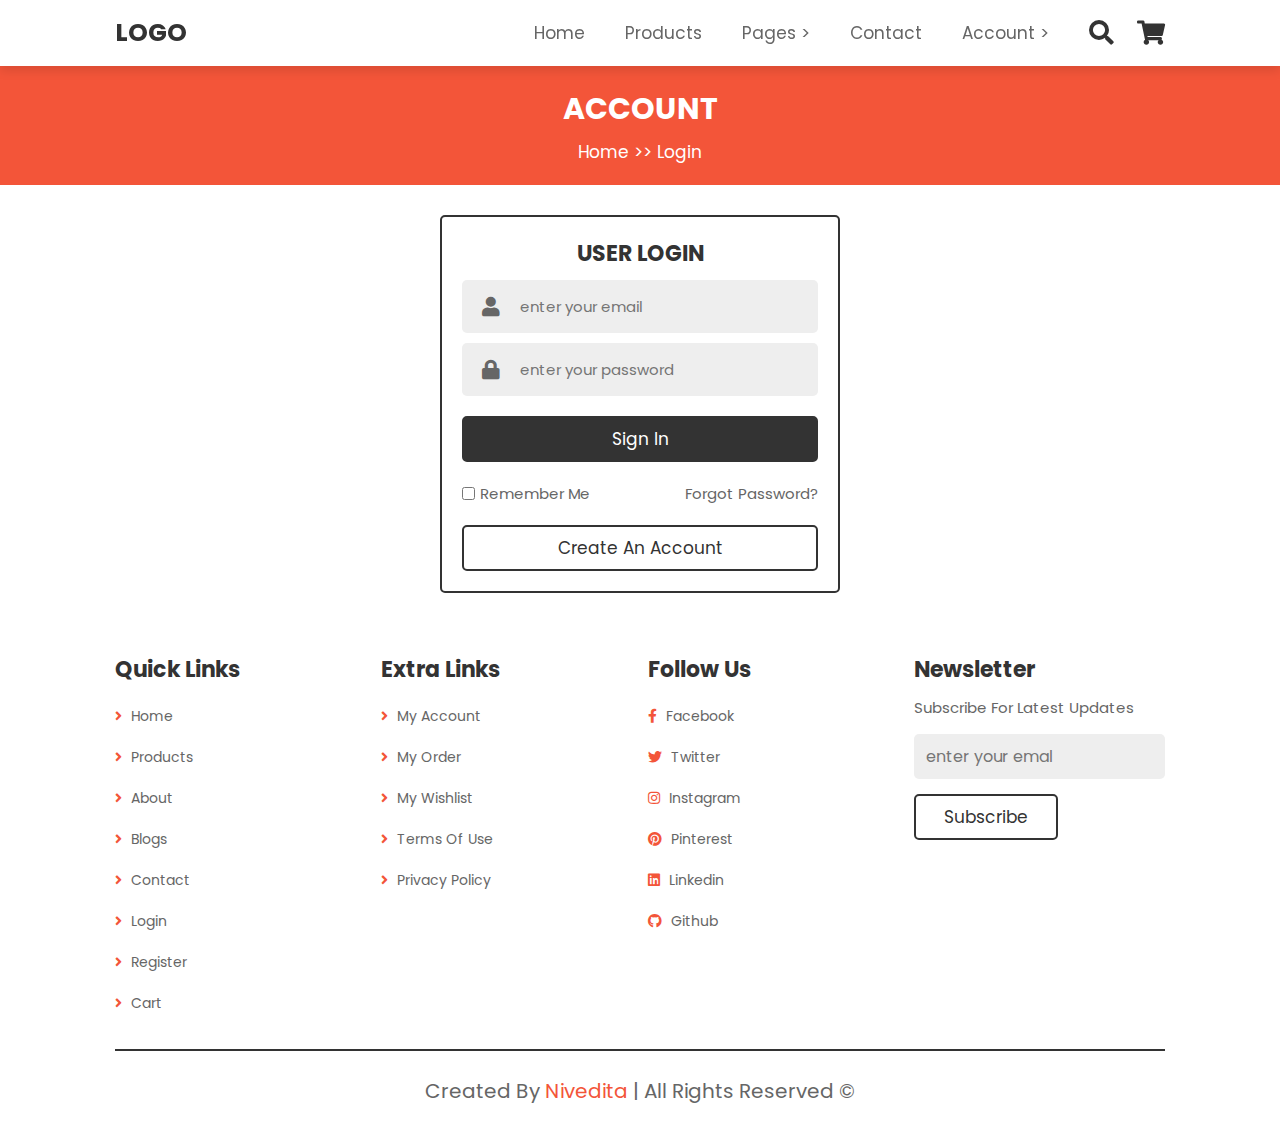
<file: login.html>
<!DOCTYPE html>
<html lang="en">
<head>
    <meta charset="UTF-8">
    <meta http-equiv="X-UA-Compatible" content="IE=edge">
    <meta name="viewport" content="width=device-width, initial-scale=1.0">
    <title>login</title>

    <!-- font awesome cdn link  -->
    <link rel="stylesheet" href="https://cdnjs.cloudflare.com/ajax/libs/font-awesome/5.15.4/css/all.min.css">

    <!-- custom css file link  -->
    <link rel="stylesheet" href="css/style.css">

    <!-- custom js file link  -->
    <script src="js/script.js" defer></script>

</head>
<body>

<!-- header section starts  -->

<header class="header">

    <a href="index.html" class="logo"> LOGO </a>

    <nav class="navbar">
        <ul>
            <li><a href="index.html">home</a></li>
            <li><a href="products.html">products</a></li>
            <li><a href="#">pages ></a>
                <ul>
                    <li><a href="about.html">about</a></li>
                    <li><a href="blogs.html">blogs</a></li>
                </ul>
            </li>
            <li><a href="contact.html">contact</a></li>
            <li><a href="#">account ></a>
                <ul>
                    <li><a href="login.html">login</a></li>
                    <li><a href="register.html">register</a></li>
                </ul>
            </li>
        </ul>
    </nav>

    <div class="icons">
        <div id="menu-btn" class="fas fa-bars"></div>
        <div id="search-btn" class="fas fa-search"></div>
        <a href="cart.html" class="fas fa-shopping-cart"></a>
    </div>

    <form action="" class="search-form">
        <input type="search" name="" placeholder="search here..." id="search-box">
        <label for="search-box" class="fas fa-search"></label>
    </form>

</header>

<!-- header section ends -->

<!-- header section  -->

<section class="heading">
    <h1>account</h1>
    <p> <a href="index.html">home</a> >> login </p>
</section>

<!-- header section -->

<!-- login form section starts -->

<section class="login-form">

    <form action="">
        <h3>user login</h3>
        <div class="inputBox">
            <span class="fas fa-user"></span>
            <input type="email" name="" placeholder="enter your email" id="">
        </div>
        <div class="inputBox">
            <span class="fas fa-lock"></span>
            <input type="password" name="" placeholder="enter your password" id="">
        </div>
        <input type="submit" value="sign in" class="btn">
        <div class="flex">
            <input type="checkbox" name="" id="remember-me">
            <label for="remember-me">remember me</label>
            <a href="#">forgot password?</a>
        </div>
        <a href="register.html" class="btn">create an account</a>
    </form>

</section>

<!-- login form section ends -->




<!-- footer section starts  -->

<section class="footer">

    <div class="box-container">

        <div class="box">
            <h3>quick links</h3>
            <a href="index.html"> <i class="fas fa-angle-right"></i> home</a>
            <a href="products.html"> <i class="fas fa-angle-right"></i> products</a>
            <a href="about.html"> <i class="fas fa-angle-right"></i> about</a>
            <a href="blogs.html"> <i class="fas fa-angle-right"></i> blogs</a>
            <a href="contact.html"> <i class="fas fa-angle-right"></i> contact</a>
            <a href="login.html"> <i class="fas fa-angle-right"></i> login</a>
            <a href="register.html"> <i class="fas fa-angle-right"></i> register</a>
            <a href="cart.html"> <i class="fas fa-angle-right"></i> cart</a>
        </div>

        <div class="box">
            <h3>extra links</h3>
            <a href="#"> <i class="fas fa-angle-right"></i> my account </a>
            <a href="#"> <i class="fas fa-angle-right"></i> my order </a>
            <a href="#"> <i class="fas fa-angle-right"></i> my wishlist </a>
            <a href="#"> <i class="fas fa-angle-right"></i> terms of use </a>
            <a href="#"> <i class="fas fa-angle-right"></i> privacy policy </a>
        </div>

        <div class="box">
            <h3>follow us</h3>
            <a href="#"> <i class="fab fa-facebook-f"></i> facebook </a>
            <a href="#"> <i class="fab fa-twitter"></i> twitter </a>
            <a href="#"> <i class="fab fa-instagram"></i> instagram </a>
            <a href="#"> <i class="fab fa-pinterest"></i> pinterest </a>
            <a href="#"> <i class="fab fa-linkedin"></i> linkedin </a>
            <a href="#"> <i class="fab fa-github"></i> github </a>
        </div>

        <div class="box">
            <h3>newsletter</h3>
            <p>subscribe for latest updates</p>
            <form action="">
                <input type="email" placeholder="enter your emal">
                <input type="submit" value="subscribe" class="btn">
            </form>
        </div>

    </div>

    <div class="credit"> created by <span>Nivedita </span> | all rights reserved &copy;</div>

</section>

<!-- footer section ends -->

</body>
</html>
</file>
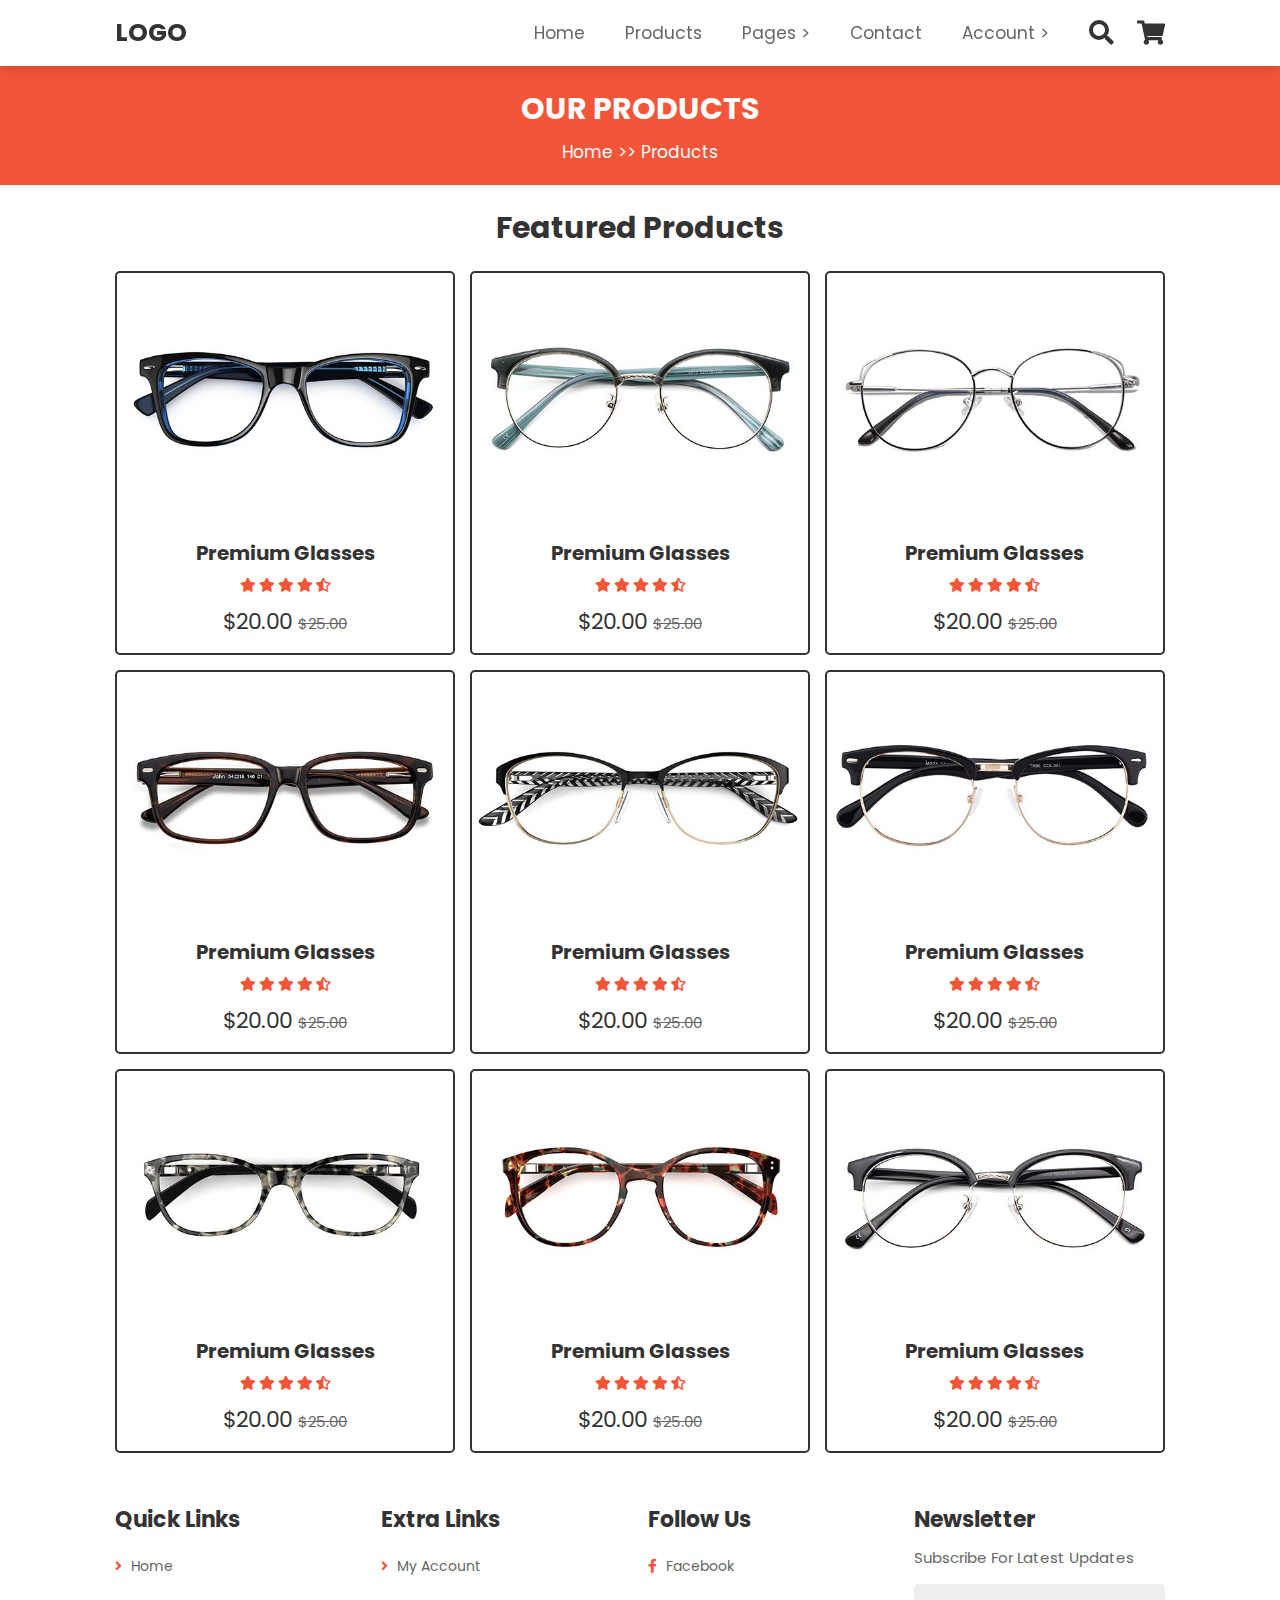
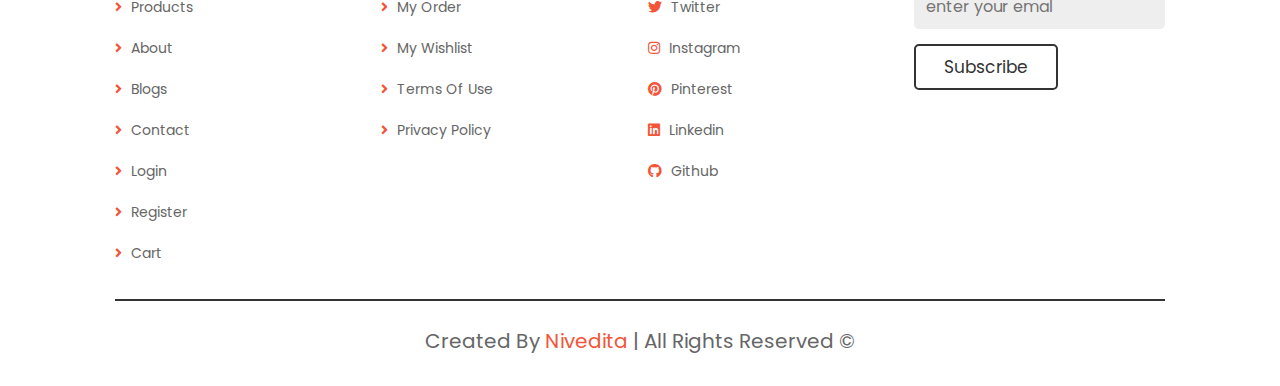
<file: products.html>
<!DOCTYPE html>
<html lang="en">
<head>
    <meta charset="UTF-8">
    <meta http-equiv="X-UA-Compatible" content="IE=edge">
    <meta name="viewport" content="width=device-width, initial-scale=1.0">
    <title>products</title>

    <!-- font awesome cdn link  -->
    <link rel="stylesheet" href="https://cdnjs.cloudflare.com/ajax/libs/font-awesome/5.15.4/css/all.min.css">

    <!-- custom css file link  -->
    <link rel="stylesheet" href="css/style.css">

    <!-- custom js file link  -->
    <script src="js/script.js" defer></script>

</head>
<body>

<!-- header section starts  -->

<header class="header">

    <a href="index.html" class="logo"> LOGO </a>

    <nav class="navbar">
        <ul>
            <li><a href="index.html">home</a></li>
            <li><a href="products.html">products</a></li>
            <li><a href="#">pages ></a>
                <ul>
                    <li><a href="about.html">about</a></li>
                    <li><a href="blogs.html">blogs</a></li>
                </ul>
            </li>
            <li><a href="contact.html">contact</a></li>
            <li><a href="#">account ></a>
                <ul>
                    <li><a href="login.html">login</a></li>
                    <li><a href="register.html">register</a></li>
                </ul>
            </li>
        </ul>
    </nav>

    <div class="icons">
        <div id="menu-btn" class="fas fa-bars"></div>
        <div id="search-btn" class="fas fa-search"></div>
        <a href="cart.html" class="fas fa-shopping-cart"></a>
    </div>

    <form action="" class="search-form">
        <input type="search" name="" placeholder="search here..." id="search-box">
        <label for="search-box" class="fas fa-search"></label>
    </form>

</header>

<!-- header section ends -->

<!-- header section  -->

<section class="heading">
    <h1>our products</h1>
    <p> <a href="index.html">home</a> >> products </p>
</section>

<!-- header section -->

<!-- prodcuts section starts  -->

<section class="products">

    <h1 class="title"> featured products </h1>

    <div class="box-container">

        <div class="box">
            <div class="image">
                <div class="icons">
                    <a href="#" class="fas fa-shopping-cart"></a>
                    <a href="#" class="fas fa-share"></a>
                    <a href="#" class="fas fa-eye"></a>
                </div>                
                <img src="images/product-1.jpg" alt="">
            </div>
            <div class="content">
                <h3>premium glasses</h3>
                <div class="stars">
                    <i class="fas fa-star"></i>
                    <i class="fas fa-star"></i>
                    <i class="fas fa-star"></i>
                    <i class="fas fa-star"></i>
                    <i class="fas fa-star-half-alt"></i>
                </div>
                <div class="price">$20.00 <span>$25.00</span></div>
            </div>
        </div>

        <div class="box">
            <div class="image">
                <div class="icons">
                    <a href="#" class="fas fa-shopping-cart"></a>
                    <a href="#" class="fas fa-share"></a>
                    <a href="#" class="fas fa-eye"></a>
                </div>                
                <img src="images/product-2.jpg" alt="">
            </div>
            <div class="content">
                <h3>premium glasses</h3>
                <div class="stars">
                    <i class="fas fa-star"></i>
                    <i class="fas fa-star"></i>
                    <i class="fas fa-star"></i>
                    <i class="fas fa-star"></i>
                    <i class="fas fa-star-half-alt"></i>
                </div>
                <div class="price">$20.00 <span>$25.00</span></div>
            </div>
        </div>

        <div class="box">
            <div class="image">
                <div class="icons">
                    <a href="#" class="fas fa-shopping-cart"></a>
                    <a href="#" class="fas fa-share"></a>
                    <a href="#" class="fas fa-eye"></a>
                </div>                
                <img src="images/product-3.jpg" alt="">
            </div>
            <div class="content">
                <h3>premium glasses</h3>
                <div class="stars">
                    <i class="fas fa-star"></i>
                    <i class="fas fa-star"></i>
                    <i class="fas fa-star"></i>
                    <i class="fas fa-star"></i>
                    <i class="fas fa-star-half-alt"></i>
                </div>
                <div class="price">$20.00 <span>$25.00</span></div>
            </div>
        </div>

        <div class="box">
            <div class="image">
                <div class="icons">
                    <a href="#" class="fas fa-shopping-cart"></a>
                    <a href="#" class="fas fa-share"></a>
                    <a href="#" class="fas fa-eye"></a>
                </div>                
                <img src="images/product-4.jpg" alt="">
            </div>
            <div class="content">
                <h3>premium glasses</h3>
                <div class="stars">
                    <i class="fas fa-star"></i>
                    <i class="fas fa-star"></i>
                    <i class="fas fa-star"></i>
                    <i class="fas fa-star"></i>
                    <i class="fas fa-star-half-alt"></i>
                </div>
                <div class="price">$20.00 <span>$25.00</span></div>
            </div>
        </div>

        <div class="box">
            <div class="image">
                <div class="icons">
                    <a href="#" class="fas fa-shopping-cart"></a>
                    <a href="#" class="fas fa-share"></a>
                    <a href="#" class="fas fa-eye"></a>
                </div>                
                <img src="images/product-5.jpg" alt="">
            </div>
            <div class="content">
                <h3>premium glasses</h3>
                <div class="stars">
                    <i class="fas fa-star"></i>
                    <i class="fas fa-star"></i>
                    <i class="fas fa-star"></i>
                    <i class="fas fa-star"></i>
                    <i class="fas fa-star-half-alt"></i>
                </div>
                <div class="price">$20.00 <span>$25.00</span></div>
            </div>
        </div>

        <div class="box">
            <div class="image">
                <div class="icons">
                    <a href="#" class="fas fa-shopping-cart"></a>
                    <a href="#" class="fas fa-share"></a>
                    <a href="#" class="fas fa-eye"></a>
                </div>                
                <img src="images/product-6.jpg" alt="">
            </div>
            <div class="content">
                <h3>premium glasses</h3>
                <div class="stars">
                    <i class="fas fa-star"></i>
                    <i class="fas fa-star"></i>
                    <i class="fas fa-star"></i>
                    <i class="fas fa-star"></i>
                    <i class="fas fa-star-half-alt"></i>
                </div>
                <div class="price">$20.00 <span>$25.00</span></div>
            </div>
        </div>

        <div class="box">
            <div class="image">
                <div class="icons">
                    <a href="#" class="fas fa-shopping-cart"></a>
                    <a href="#" class="fas fa-share"></a>
                    <a href="#" class="fas fa-eye"></a>
                </div>                
                <img src="images/product-7.jpg" alt="">
            </div>
            <div class="content">
                <h3>premium glasses</h3>
                <div class="stars">
                    <i class="fas fa-star"></i>
                    <i class="fas fa-star"></i>
                    <i class="fas fa-star"></i>
                    <i class="fas fa-star"></i>
                    <i class="fas fa-star-half-alt"></i>
                </div>
                <div class="price">$20.00 <span>$25.00</span></div>
            </div>
        </div>

        <div class="box">
            <div class="image">
                <div class="icons">
                    <a href="#" class="fas fa-shopping-cart"></a>
                    <a href="#" class="fas fa-share"></a>
                    <a href="#" class="fas fa-eye"></a>
                </div>                
                <img src="images/product-8.jpg" alt="">
            </div>
            <div class="content">
                <h3>premium glasses</h3>
                <div class="stars">
                    <i class="fas fa-star"></i>
                    <i class="fas fa-star"></i>
                    <i class="fas fa-star"></i>
                    <i class="fas fa-star"></i>
                    <i class="fas fa-star-half-alt"></i>
                </div>
                <div class="price">$20.00 <span>$25.00</span></div>
            </div>
        </div>

        <div class="box">
            <div class="image">
                <div class="icons">
                    <a href="#" class="fas fa-shopping-cart"></a>
                    <a href="#" class="fas fa-share"></a>
                    <a href="#" class="fas fa-eye"></a>
                </div>                
                <img src="images/product-9.jpg" alt="">
            </div>
            <div class="content">
                <h3>premium glasses</h3>
                <div class="stars">
                    <i class="fas fa-star"></i>
                    <i class="fas fa-star"></i>
                    <i class="fas fa-star"></i>
                    <i class="fas fa-star"></i>
                    <i class="fas fa-star-half-alt"></i>
                </div>
                <div class="price">$20.00 <span>$25.00</span></div>
            </div>
        </div>

    </div>
    
</section>

<!-- prodcuts section ends -->




<!-- footer section starts  -->

<section class="footer">

    <div class="box-container">

        <div class="box">
            <h3>quick links</h3>
            <a href="index.html"> <i class="fas fa-angle-right"></i> home</a>
            <a href="products.html"> <i class="fas fa-angle-right"></i> products</a>
            <a href="about.html"> <i class="fas fa-angle-right"></i> about</a>
            <a href="blogs.html"> <i class="fas fa-angle-right"></i> blogs</a>
            <a href="contact.html"> <i class="fas fa-angle-right"></i> contact</a>
            <a href="login.html"> <i class="fas fa-angle-right"></i> login</a>
            <a href="register.html"> <i class="fas fa-angle-right"></i> register</a>
            <a href="cart.html"> <i class="fas fa-angle-right"></i> cart</a>
        </div>

        <div class="box">
            <h3>extra links</h3>
            <a href="#"> <i class="fas fa-angle-right"></i> my account </a>
            <a href="#"> <i class="fas fa-angle-right"></i> my order </a>
            <a href="#"> <i class="fas fa-angle-right"></i> my wishlist </a>
            <a href="#"> <i class="fas fa-angle-right"></i> terms of use </a>
            <a href="#"> <i class="fas fa-angle-right"></i> privacy policy </a>
        </div>

        <div class="box">
            <h3>follow us</h3>
            <a href="#"> <i class="fab fa-facebook-f"></i> facebook </a>
            <a href="#"> <i class="fab fa-twitter"></i> twitter </a>
            <a href="#"> <i class="fab fa-instagram"></i> instagram </a>
            <a href="#"> <i class="fab fa-pinterest"></i> pinterest </a>
            <a href="#"> <i class="fab fa-linkedin"></i> linkedin </a>
            <a href="#"> <i class="fab fa-github"></i> github </a>
        </div>

        <div class="box">
            <h3>newsletter</h3>
            <p>subscribe for latest updates</p>
            <form action="">
                <input type="email" placeholder="enter your emal">
                <input type="submit" value="subscribe" class="btn">
            </form>
        </div>

    </div>

    <div class="credit"> created by <span>Nivedita </span> | all rights reserved &copy;</div>

</section>

<!-- footer section ends -->

</body>
</html>
</file>
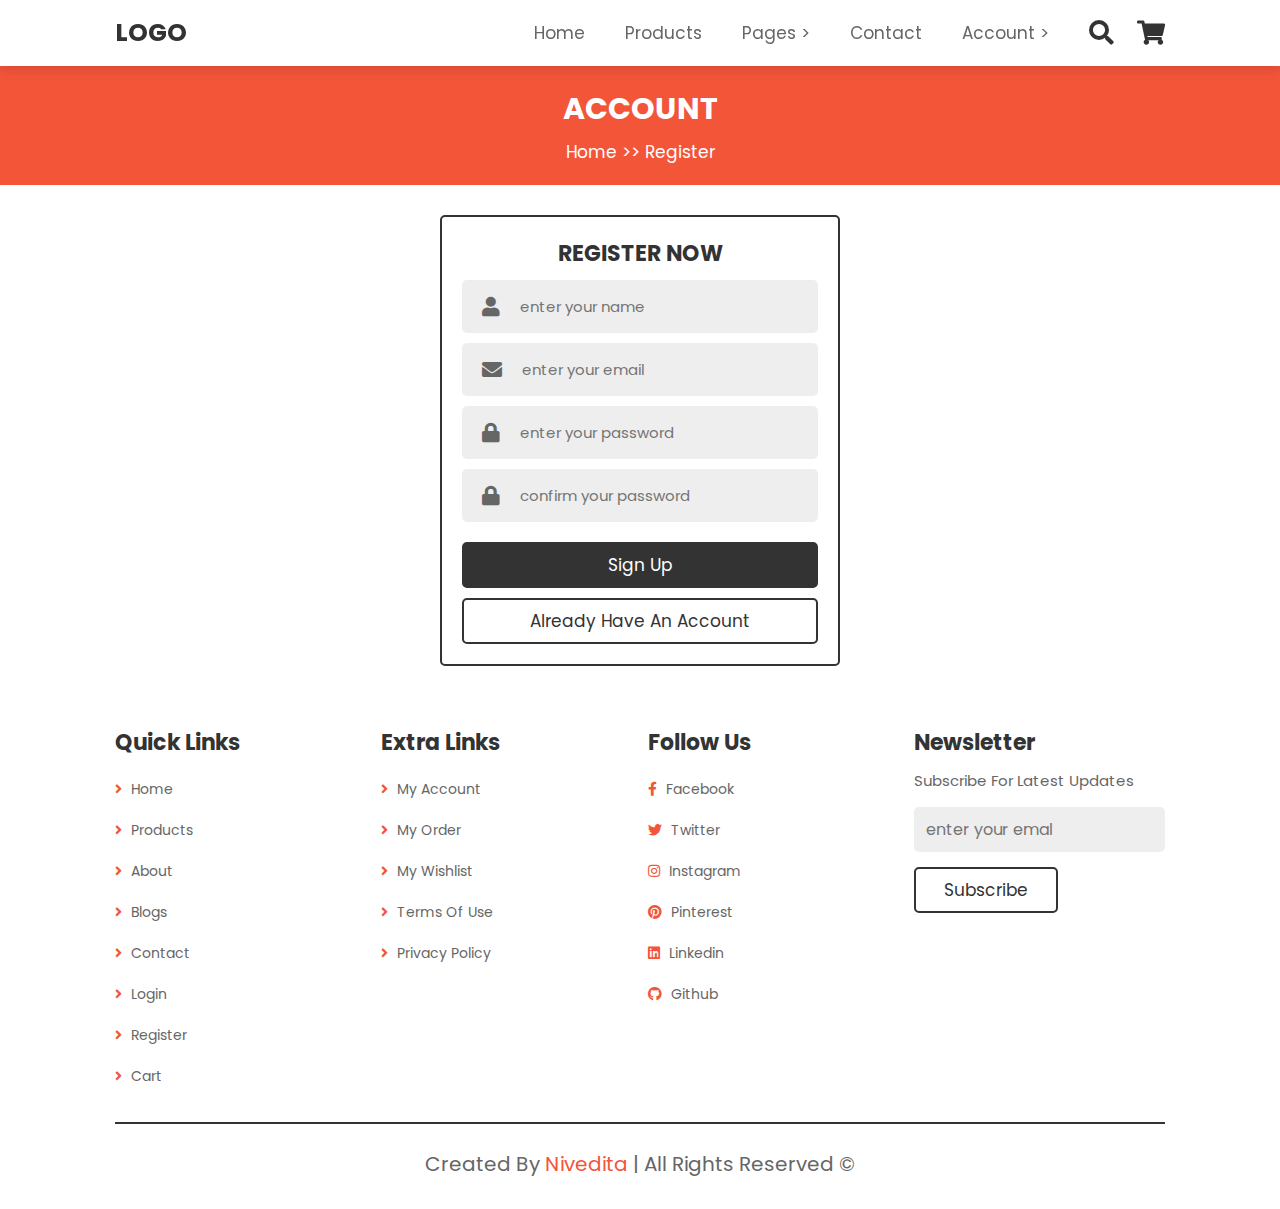
<file: register.html>
<!DOCTYPE html>
<html lang="en">
<head>
    <meta charset="UTF-8">
    <meta http-equiv="X-UA-Compatible" content="IE=edge">
    <meta name="viewport" content="width=device-width, initial-scale=1.0">
    <title>register</title>

    <!-- font awesome cdn link  -->
    <link rel="stylesheet" href="https://cdnjs.cloudflare.com/ajax/libs/font-awesome/5.15.4/css/all.min.css">

    <!-- custom css file link  -->
    <link rel="stylesheet" href="css/style.css">

    <!-- custom js file link  -->
    <script src="js/script.js" defer></script>

</head>
<body>

<!-- header section starts  -->

<header class="header">

    <a href="index.html" class="logo"> LOGO </a>

    <nav class="navbar">
        <ul>
            <li><a href="index.html">home</a></li>
            <li><a href="products.html">products</a></li>
            <li><a href="#">pages ></a>
                <ul>
                    <li><a href="about.html">about</a></li>
                    <li><a href="blogs.html">blogs</a></li>
                </ul>
            </li>
            <li><a href="contact.html">contact</a></li>
            <li><a href="#">account ></a>
                <ul>
                    <li><a href="login.html">login</a></li>
                    <li><a href="register.html">register</a></li>
                </ul>
            </li>
        </ul>
    </nav>

    <div class="icons">
        <div id="menu-btn" class="fas fa-bars"></div>
        <div id="search-btn" class="fas fa-search"></div>
        <a href="cart.html" class="fas fa-shopping-cart"></a>
    </div>

    <form action="" class="search-form">
        <input type="search" name="" placeholder="search here..." id="search-box">
        <label for="search-box" class="fas fa-search"></label>
    </form>

</header>

<!-- header section ends -->

<!-- header section  -->

<section class="heading">
    <h1>account</h1>
    <p> <a href="index.html">home</a> >> register </p>
</section>

<!-- header section -->

<!-- header section -->

<!-- register form section starts -->

<section class="register-form">

    <form action="">
        <h3>register now</h3>
        <div class="inputBox">
            <span class="fas fa-user"></span>
            <input type="text" name="" placeholder="enter your name" id="">
        </div>
        <div class="inputBox">
            <span class="fas fa-envelope"></span>
            <input type="email" name="" placeholder="enter your email" id="">
        </div>
        <div class="inputBox">
            <span class="fas fa-lock"></span>
            <input type="password" name="" placeholder="enter your password" id="">
        </div>
        <div class="inputBox">
            <span class="fas fa-lock"></span>
            <input type="password" name="" placeholder="confirm your password" id="">
        </div>
        <input type="submit" value="sign up" class="btn">
        <a href="login.html" class="btn">already have an account</a>
    </form>

</section>

<!-- register form section ends -->












<!-- footer section starts  -->

<section class="footer">

    <div class="box-container">

        <div class="box">
            <h3>quick links</h3>
            <a href="index.html"> <i class="fas fa-angle-right"></i> home</a>
            <a href="products.html"> <i class="fas fa-angle-right"></i> products</a>
            <a href="about.html"> <i class="fas fa-angle-right"></i> about</a>
            <a href="blogs.html"> <i class="fas fa-angle-right"></i> blogs</a>
            <a href="contact.html"> <i class="fas fa-angle-right"></i> contact</a>
            <a href="login.html"> <i class="fas fa-angle-right"></i> login</a>
            <a href="register.html"> <i class="fas fa-angle-right"></i> register</a>
            <a href="cart.html"> <i class="fas fa-angle-right"></i> cart</a>
        </div>

        <div class="box">
            <h3>extra links</h3>
            <a href="#"> <i class="fas fa-angle-right"></i> my account </a>
            <a href="#"> <i class="fas fa-angle-right"></i> my order </a>
            <a href="#"> <i class="fas fa-angle-right"></i> my wishlist </a>
            <a href="#"> <i class="fas fa-angle-right"></i> terms of use </a>
            <a href="#"> <i class="fas fa-angle-right"></i> privacy policy </a>
        </div>

        <div class="box">
            <h3>follow us</h3>
            <a href="#"> <i class="fab fa-facebook-f"></i> facebook </a>
            <a href="#"> <i class="fab fa-twitter"></i> twitter </a>
            <a href="#"> <i class="fab fa-instagram"></i> instagram </a>
            <a href="#"> <i class="fab fa-pinterest"></i> pinterest </a>
            <a href="#"> <i class="fab fa-linkedin"></i> linkedin </a>
            <a href="#"> <i class="fab fa-github"></i> github </a>
        </div>

        <div class="box">
            <h3>newsletter</h3>
            <p>subscribe for latest updates</p>
            <form action="">
                <input type="email" placeholder="enter your emal">
                <input type="submit" value="subscribe" class="btn">
            </form>
        </div>

    </div>

    <div class="credit"> created by <span>Nivedita </span> | all rights reserved &copy;</div>

</section>

<!-- footer section ends -->

</body>
</html>
</file>
<file: css/style.css>
@import url("https://fonts.googleapis.com/css2?family=Poppins:wght@100;300;400;500;600&display=swap");
* {
  font-family: 'Poppins', sans-serif;
  margin: 0;
  padding: 0;
  -webkit-box-sizing: border-box;
          box-sizing: border-box;
  text-decoration: none;
  outline: none;
  border: none;
  text-transform: capitalize;
  -webkit-transition: all .2s linear;
  transition: all .2s linear;
}

html {
  font-size: 62.5%;
  overflow-x: hidden;
}

section {
  padding: 2rem 9%;
}

.heading {
  text-align: center;
  background: #f35539;
}

.heading h1 {
  font-size: 3rem;
  text-transform: uppercase;
  color: #fff;
}

.heading p {
  color: #fff;
  padding-top: .7rem;
  font-size: 1.7rem;
}

.heading p a {
  color: #fff;
}

.heading p a:hover {
  color: #333;
}

.title {
  font-size: 3rem;
  color: #333;
  margin-bottom: 2rem;
  text-align: center;
  padding: 0 1rem;
}

.btn {
  display: inline-block;
  margin-top: 1rem;
  padding: .8rem 2.8rem;
  font-size: 1.7rem;
  color: #333;
  border: 0.2rem solid #333;
  background: none;
  cursor: pointer;
  border-radius: .5rem;
}

.btn:hover {
  background: #333;
  color: #fff;
}

.header {
  position: -webkit-sticky;
  position: sticky;
  top: 0;
  left: 0;
  right: 0;
  z-index: 1000;
  background: #fff;
  box-shadow: 0 .5rem 1rem rgb(0,0,0,o.1);
  -webkit-box-shadow: 0 0.5rem 1rem rgba(0, 0, 0, 0.1);
          box-shadow: 0 0.5rem 1rem rgba(0, 0, 0, 0.1);
  display: -webkit-box;
  display: -ms-flexbox;
  display: flex;
  -webkit-box-align: center;
      -ms-flex-align: center;
          align-items: center;
  padding: 0 9%;
}

.header .logo {
  font-size: 2.5rem;
  color: #333;
  font-weight: bolder;
  margin-right: auto;
}

.header .navbar ul {
  list-style: none;
}

.header .navbar ul li {
  position: relative;
  float: left;
}

.header .navbar ul li:hover ul {
  display: block;
}

.header .navbar ul li a {
  font-size: 1.7rem;
  color: #666;
  padding: 2rem;
  display: block;
}

.header .navbar ul li a:hover {
  background: #eee;
}

.header .navbar ul li ul {
  position: absolute;
  left: 0;
  width: 20rem;
  background: #fff;
  display: none;
}

.header .navbar ul li ul li {
  width: 100%;
}

.header .icons div,
.header .icons a {
  font-size: 2.5rem;
  color: #333;
  cursor: pointer;
  margin-left: 2rem;
}

.header .icons div:hover,
.header .icons a:hover {
  color: #f35539;
}

.header .search-form {
  position: absolute;
  top: 99%;
  left: 0;
  right: 0;
  border-top: 0.2rem solid #333;
  background: #fff;
  height: 6rem;
  display: -webkit-box;
  display: -ms-flexbox;
  display: flex;
  -webkit-box-align: center;
      -ms-flex-align: center;
          align-items: center;
  padding: 2rem;
  -webkit-clip-path: polygon(0 0, 100% 0, 100% 0, 0 0);
          clip-path: polygon(0 0, 100% 0, 100% 0, 0 0);
}

.header .search-form.active {
  -webkit-clip-path: polygon(0 0, 100% 0, 100% 100%, 0 100%);
          clip-path: polygon(0 0, 100% 0, 100% 100%, 0 100%);
}

.header .search-form input {
  width: 100%;
  height: 100%;
  padding-right: 1rem;
  font-size: 1.7rem;
  color: #666;
  text-transform: none;
}

.header .search-form label {
  font-size: 2.5rem;
  color: #333;
  cursor: pointer;
}

.header .search-form label:hover {
  color: #f35539;
}

#menu-btn {
  display: none;
}

@-webkit-keyframes fadeIn {
  0% {
    -webkit-transform: translateY(3rem);
            transform: translateY(3rem);
    opacity: 0;
  }
}

@keyframes fadeIn {
  0% {
    -webkit-transform: translateY(3rem);
            transform: translateY(3rem);
    opacity: 0;
  }
}

.home {
  padding: 0;
  position: relative;
}

.home .slide {
  display: -webkit-box;
  display: -ms-flexbox;
  display: flex;
  min-height: 60vh;
  padding: 2rem 7%;
  background-size: cover !important;
  background-position: center !important;
  display: flex;
  -webkit-box-align: center;
      -ms-flex-align: center;
          align-items: center;
  display: none;
}

.home .slide.active {
  display: -webkit-box;
  display: -ms-flexbox;
  display: flex;
}

.home .slide .content span {
  color: #333;
  display: block;
  font-size: 2rem;
  -webkit-animation: fadeIn .4s linear .2s backwards;
          animation: fadeIn .4s linear .2s backwards;
}

.home .slide .content h3 {
  color: #333;
  text-transform: uppercase;
  padding: 1rem 0;
  font-size: 6rem;
  -webkit-animation: fadeIn .4s linear .4s backwards;
          animation: fadeIn .4s linear .4s backwards;
}

.home .slide .content .btn {
  -webkit-animation: fadeIn .4s linear .6s backwards;
          animation: fadeIn .4s linear .6s backwards;
}

.home #next-slide,
.home #prev-slide {
  position: absolute;
  bottom: 2rem;
  right: 2rem;
  height: 6rem;
  width: 6rem;
  line-height: 5.5rem;
  font-size: 4rem;
  color: #333;
  border: 0.2rem solid #333;
  background: #fff;
  border-radius: .5rem;
  cursor: pointer;
  text-align: center;
}

.home #next-slide:hover,
.home #prev-slide:hover {
  background: #333;
  color: #fff;
}

.home #prev-slide {
  right: 9rem;
}

.banner {
  display: -ms-grid;
  display: grid;
  -ms-grid-columns: (minmax(31rem, 1fr))[auto-fit];
      grid-template-columns: repeat(auto-fit, minmax(31rem, 1fr));
  gap: 1.5rem;
}

.banner .box {
  position: relative;
  height: 30rem;
  overflow: hidden;
  border-radius: .5rem;
}

.banner .box:hover img {
  -webkit-transform: scale(1.1);
          transform: scale(1.1);
}

.banner .box img {
  height: 100%;
  width: 100%;
  -o-object-fit: cover;
     object-fit: cover;
}

.banner .box .content {
  position: absolute;
  top: 50%;
  right: 2rem;
  -webkit-transform: translateY(-50%);
          transform: translateY(-50%);
}

.banner .box .content span {
  font-size: 1.5rem;
  color: #333;
}

.banner .box .content h3 {
  font-size: 2rem;
  color: #333;
  padding-top: 1rem;
}

.banner .box .content .btn {
  padding: .6rem 2rem;
  font-size: 1.5rem;
}

.products .box-container {
  display: -ms-grid;
  display: grid;
  -ms-grid-columns: (minmax(32rem, 1fr))[auto-fit];
      grid-template-columns: repeat(auto-fit, minmax(32rem, 1fr));
  gap: 1.5rem;
}

.products .box-container .box {
  border-radius: .5rem;
  text-align: center;
  border: 0.2rem solid #333;
}

.products .box-container .box:hover .image .icons {
  -webkit-transform: translateY(0);
          transform: translateY(0);
}

.products .box-container .box .image {
  border-radius: .5rem;
  overflow: hidden;
  position: relative;
  height: 25rem;
  width: 100%;
}

.products .box-container .box .image .icons {
  position: absolute;
  top: 0;
  left: 0;
  right: 0;
  border-bottom: 0.2rem solid #333;
  -webkit-transform: translateY(-7rem);
          transform: translateY(-7rem);
}

.products .box-container .box .image .icons a {
  height: 5rem;
  width: 5rem;
  line-height: 5rem;
  font-size: 2rem;
  color: #333;
}

.products .box-container .box .image .icons a:hover {
  background: #333;
  color: #fff;
}

.products .box-container .box .image img {
  height: 100%;
  width: 100%;
  -o-object-fit: cover;
     object-fit: cover;
}

.products .box-container .box .content {
  padding: 1.5rem 0;
}

.products .box-container .box .content h3 {
  font-size: 2rem;
  color: #333;
}

.products .box-container .box .content .stars {
  padding: 1rem 0;
}

.products .box-container .box .content .stars i {
  font-size: 1.4rem;
  color: #f35539;
}

.products .box-container .box .content .price {
  font-size: 2.2rem;
  color: #333;
}

.products .box-container .box .content .price span {
  font-size: 1.5rem;
  text-decoration: line-through;
  color: #666;
}

.about .row {
  display: -webkit-box;
  display: -ms-flexbox;
  display: flex;
  -webkit-box-align: center;
      -ms-flex-align: center;
          align-items: center;
  -ms-flex-wrap: wrap;
      flex-wrap: wrap;
  gap: 2rem;
}

.about .row .image {
  -webkit-box-flex: 1;
      -ms-flex: 1 1 42rem;
          flex: 1 1 42rem;
}

.about .row .image img {
  width: 100%;
  border-radius: .5rem;
}

.about .row .content {
  -webkit-box-flex: 1;
      -ms-flex: 1 1 42rem;
          flex: 1 1 42rem;
}

.about .row .content h3 {
  font-size: 3.5rem;
  color: #333;
  line-height: 2;
}

.about .row .content p {
  font-size: 1.4rem;
  line-height: 2.5;
  color: #666;
  padding: 1rem 0;
}

.about .icons-container {
  display: -ms-grid;
  display: grid;
  -ms-grid-columns: (minmax(16rem, 1fr))[auto-fit];
      grid-template-columns: repeat(auto-fit, minmax(16rem, 1fr));
  gap: 1.5rem;
  margin-top: 2.5rem;
}

.about .icons-container .icons {
  padding: 3rem 2rem;
  border-radius: .5rem;
  border: 0.2rem solid #333;
  text-align: center;
  cursor: pointer;
}

.about .icons-container .icons:hover {
  background: #333;
}

.about .icons-container .icons:hover img {
  -webkit-filter: invert(1);
          filter: invert(1);
}

.about .icons-container .icons:hover h3 {
  color: #fff;
}

.about .icons-container .icons img {
  height: 7rem;
  margin-bottom: 1rem;
}

.about .icons-container .icons h3 {
  font-size: 1.7rem;
  color: #333;
}

.blogs .box-container {
  display: -ms-grid;
  display: grid;
  -ms-grid-columns: (minmax(32rem, 1fr))[auto-fit];
      grid-template-columns: repeat(auto-fit, minmax(32rem, 1fr));
  gap: 1.5rem;
}

.blogs .box-container .box {
  border-radius: .5rem;
  overflow: hidden;
  border: 0.2rem solid #333;
}

.blogs .box-container .box:hover .image img {
  -webkit-transform: scale(1.1);
          transform: scale(1.1);
}

.blogs .box-container .box .image {
  width: 100%;
  height: 25rem;
  overflow: hidden;
}

.blogs .box-container .box .image img {
  height: 100%;
  width: 100%;
  -o-object-fit: cover;
     object-fit: cover;
}

.blogs .box-container .box .content {
  padding: 2rem;
}

.blogs .box-container .box .content h3 {
  font-size: 2rem;
  color: #333;
  line-height: 2;
}

.blogs .box-container .box .content p {
  font-size: 1.4rem;
  line-height: 2.5;
  color: #666;
  padding: 1rem 0;
}

.blogs .box-container .box .content .icons {
  border-top: 0.2rem solid #333;
  padding-top: 2rem;
  margin-top: 2rem;
  display: -webkit-box;
  display: -ms-flexbox;
  display: flex;
  -webkit-box-align: center;
      -ms-flex-align: center;
          align-items: center;
  -webkit-box-pack: justify;
      -ms-flex-pack: justify;
          justify-content: space-between;
}

.blogs .box-container .box .content .icons a {
  font-size: 1.4rem;
  color: #666;
}

.blogs .box-container .box .content .icons a:hover {
  color: #f35539;
}

.blogs .box-container .box .content .icons a i {
  padding-right: .5rem;
  color: #f35539;
}

.contact .row {
  display: -webkit-box;
  display: -ms-flexbox;
  display: flex;
  -ms-flex-wrap: wrap;
      flex-wrap: wrap;
  gap: 2rem;
}

.contact .row form {
  -webkit-box-flex: 1;
      -ms-flex: 1 1 42rem;
          flex: 1 1 42rem;
  padding: 2rem;
  border-radius: .5rem;
  border: 0.2rem solid #333;
}

.contact .row form .box, .contact .row form textarea {
  width: 100%;
  border-bottom: 0.2rem solid #333;
  margin-bottom: 1rem;
  padding: 1rem 0;
  font-size: 1.6rem;
  color: #666;
  text-transform: none;
}

.contact .row form textarea {
  height: 15rem;
  resize: none;
}

.contact .row .map {
  -webkit-box-flex: 1;
      -ms-flex: 1 1 42rem;
          flex: 1 1 42rem;
  border-radius: .5rem;
  width: 100%;
}

.login-form form,
.register-form form {
  margin: 1rem auto;
  max-width: 40rem;
  border-radius: .5rem;
  border: 0.2rem solid #333;
  padding: 2rem;
  text-align: center;
}

.login-form form h3,
.register-form form h3 {
  font-size: 2.2rem;
  text-transform: uppercase;
  color: #333;
  margin-bottom: .7rem;
}

.login-form form .inputBox,
.register-form form .inputBox {
  margin: 1rem 0;
  display: -webkit-box;
  display: -ms-flexbox;
  display: flex;
  border-radius: .5rem;
  background: #eee;
  padding: .5rem 1rem;
  -webkit-box-align: center;
      -ms-flex-align: center;
          align-items: center;
  gap: 1rem;
}

.login-form form .inputBox span,
.register-form form .inputBox span {
  color: #666;
  margin-left: 1rem;
  font-size: 2rem;
}

.login-form form .inputBox input,
.register-form form .inputBox input {
  width: 100%;
  padding: 1rem;
  background: none;
  font-size: 1.5rem;
  color: #666;
  text-transform: none;
}

.login-form form .flex,
.register-form form .flex {
  display: -webkit-box;
  display: -ms-flexbox;
  display: flex;
  -webkit-box-align: center;
      -ms-flex-align: center;
          align-items: center;
  gap: .5rem;
  padding: 1rem 0;
  margin-top: 1rem;
}

.login-form form .flex label,
.register-form form .flex label {
  font-size: 1.5rem;
  cursor: pointer;
  color: #666;
}

.login-form form .flex a,
.register-form form .flex a {
  font-size: 1.5rem;
  color: #666;
  margin-left: auto;
}

.login-form form .flex a:hover,
.register-form form .flex a:hover {
  color: #f35539;
}

.login-form form input[type="submit"],
.register-form form input[type="submit"] {
  background: #333;
  color: #fff;
}

.login-form form input[type="submit"]:hover,
.register-form form input[type="submit"]:hover {
  background: #f35539;
}

.login-form form .btn,
.register-form form .btn {
  width: 100%;
}

.shopping-cart .box-container {
  display: -ms-grid;
  display: grid;
  -ms-grid-columns: (minmax(32rem, 1fr))[auto-fit];
      grid-template-columns: repeat(auto-fit, minmax(32rem, 1fr));
  gap: 1.5rem;
  margin-bottom: 2rem;
}

.shopping-cart .box-container .box {
  border-radius: .5rem;
  border: 0.2rem solid #333;
  padding: 3rem 2rem;
  position: relative;
  display: -webkit-box;
  display: -ms-flexbox;
  display: flex;
  /* -webkit-box-align: center; */
      -ms-flex-align: center;
          align-items: center;
  gap: 1.5rem;
}

.shopping-cart .box-container .box .fa-times {
  position: absolute;
  top: 1rem;
  right: 1.5rem;
  font-size: 2.5rem;
  cursor: pointer;
  color: #666;
}

.shopping-cart .box-container .box .fa-times:hover {
  color: #f35539;
}

.shopping-cart .box-container .box img {
  height: 10rem;
}

.shopping-cart .box-container .box .content h3 {
  font-size: 1.7rem;
  padding-bottom: .5rem;
  color: #333;
}

.shopping-cart .box-container .box .content form {
  display: -webkit-box;
  display: -ms-flexbox;
  display: flex;
  -webkit-box-align: center;
      -ms-flex-align: center;
          align-items: center;
  gap: .5rem;
  padding: 1rem 0;
}

.shopping-cart .box-container .box .content form span {
  color: #666;
  font-size: 1.5rem;
}

.shopping-cart .box-container .box .content form input {
  width: 8rem;
  font-size: 1.5rem;
  color: #666;
  padding: .5rem 1rem;
  border-radius: .5rem;
  background: #eee;
}

.shopping-cart .box-container .box .content .price {
  font-size: 2rem;
  color: #333;
}

.shopping-cart .box-container .box .content .price span {
  color: #666;
  font-size: 1.5rem;
  text-decoration: line-through;
}

.shopping-cart .cart-total {
  padding: 2rem;
  border-radius: .5rem;
  border: 0.2rem solid #333;
}

.shopping-cart .cart-total h3 {
  margin-bottom: 1rem;
  font-size: 2rem;
  color: #333;
}

.shopping-cart .cart-total h3 span {
  color: #f35539;
}

.footer .box-container {
  display: -ms-grid;
  display: grid;
  -ms-grid-columns: (minmax(25rem, 1fr))[auto-fit];
      grid-template-columns: repeat(auto-fit, minmax(25rem, 1fr));
  gap: 1.5rem;
}

.footer .box-container .box h3 {
  font-size: 2.2rem;
  color: #333;
  padding: 1rem 0;
}

.footer .box-container .box a {
  display: block;
  font-size: 1.4rem;
  color: #666;
  padding: 1rem 0;
}

.footer .box-container .box a:hover {
  color: #f35539;
}

.footer .box-container .box a:hover i {
  padding-right: 2rem;
}

.footer .box-container .box a i {
  color: #f35539;
  padding-right: .5rem;
}

.footer .box-container .box p {
  font-size: 1.5rem;
  color: #666;
  margin-bottom: 1rem;
}

.footer .box-container .box form input[type="email"] {
  width: 100%;
  padding: 1rem 1.2rem;
  border-radius: .5rem;
  background: #eee;
  font-size: 1.6rem;
  text-transform: none;
  margin: .5rem 0;
}

.footer .credit {
  text-align: center;
  padding: 1rem;
  padding-top: 2.5rem;
  margin-top: 2.5rem;
  font-size: 2rem;
  color: #666;
  border-top: 0.2rem solid #333;
}

.footer .credit span {
  color: #f35539;
}

@media (max-width: 1200px) {
  html {
    font-size: 55%;
  }
  .header {
    padding: 0 2rem;
  }
  section {
    padding: 2rem;
  }
}

@media (max-width: 768px) {
  #menu-btn {
    display: inline-block;
  }
  .header {
    padding: 2rem;
  }
  .header .navbar {
    position: absolute;
    top: 99%;
    left: 0;
    right: 0;
    background: #fff;
    -webkit-clip-path: polygon(0 0, 100% 0, 100% 0, 0 0);
            clip-path: polygon(0 0, 100% 0, 100% 0, 0 0);
  }
  .header .navbar.active {
    -webkit-clip-path: polygon(0 0, 100% 0, 100% 100%, 0 100%);
            clip-path: polygon(0 0, 100% 0, 100% 100%, 0 100%);
  }
  .header .navbar ul li {
    width: 100%;
  }
  .header .navbar ul li ul {
    position: relative;
    width: 100%;
  }
  .header .navbar ul li ul li a {
    padding-left: 4rem;
  }
}

@media (max-width: 450px) {
  html {
    font-size: 50%;
  }
  .home .slide .content h3 {
    font-size: 4rem;
  }
  .shopping-cart .box-container .box {
    -webkit-box-orient: vertical;
    -webkit-box-direction: normal;
        -ms-flex-flow: column;
            flex-flow: column;
  }
}
/*# sourceMappingURL=style.css.map */
</file>
